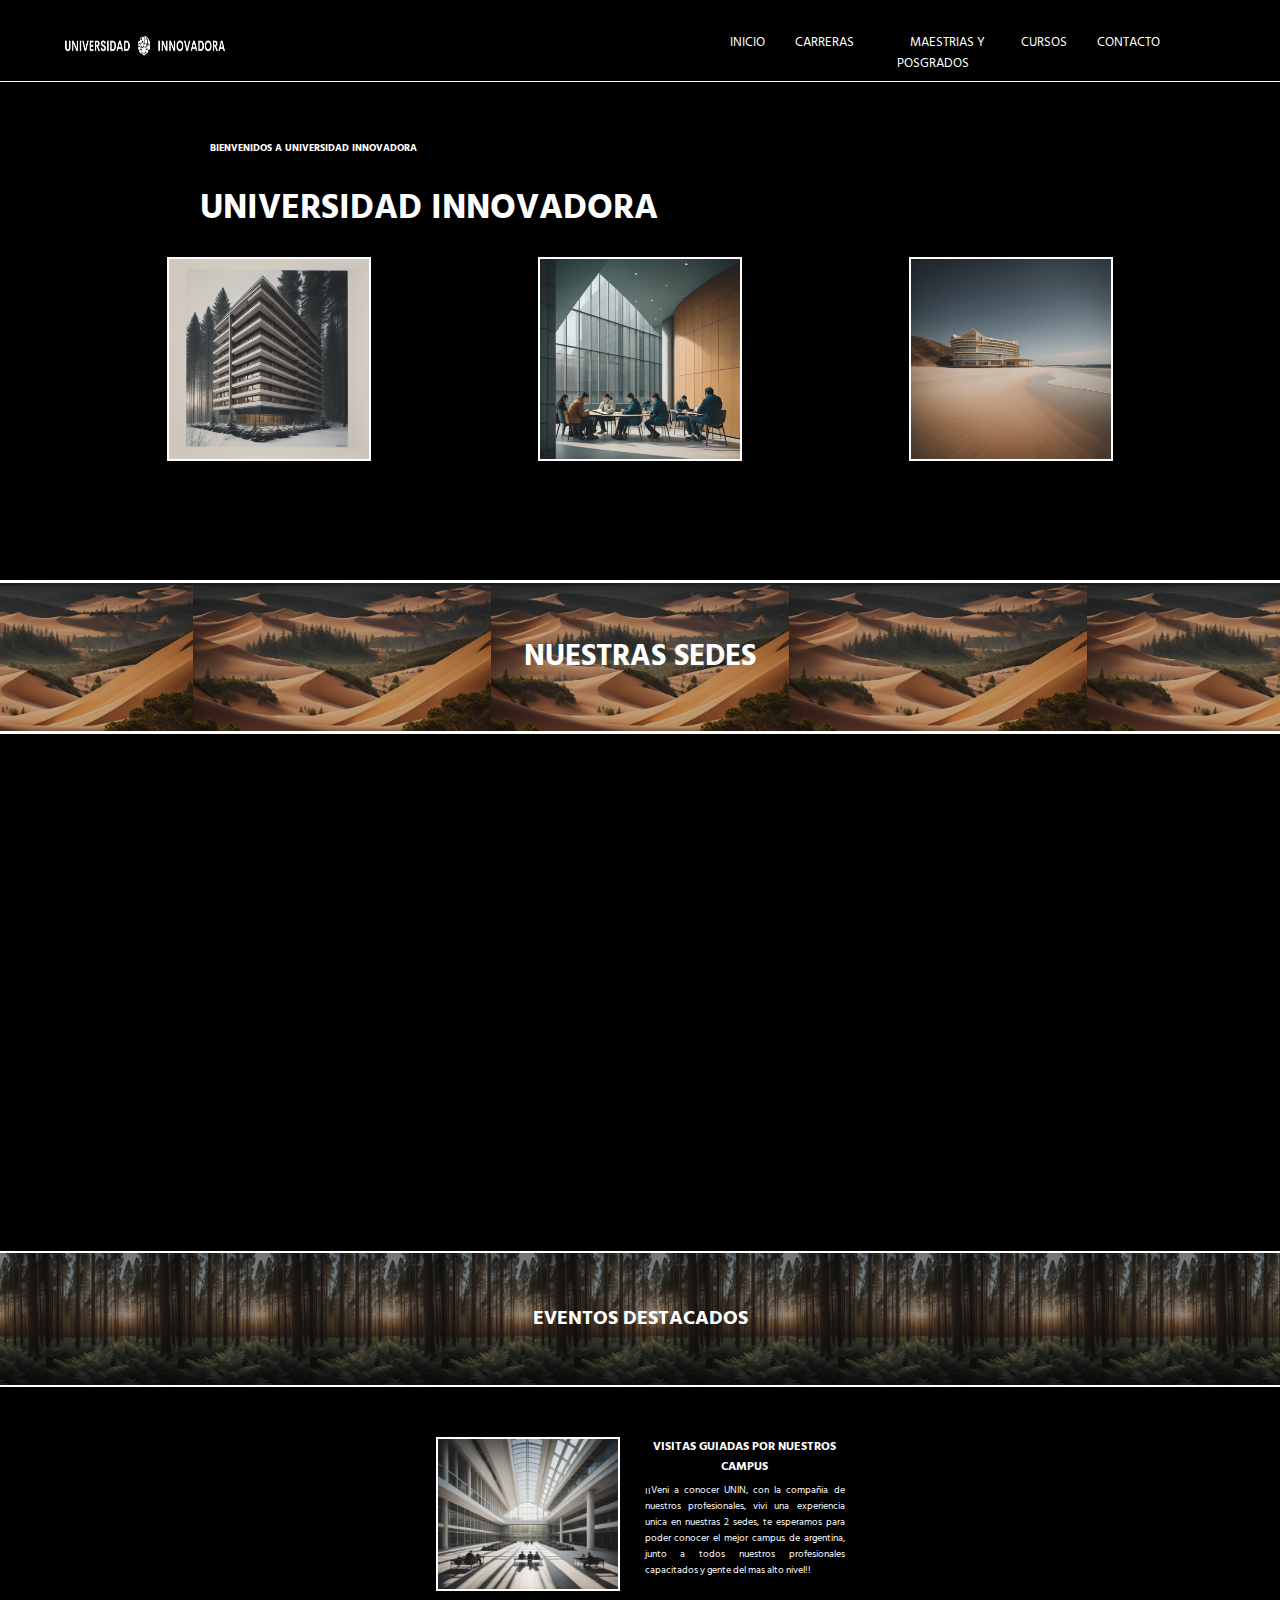
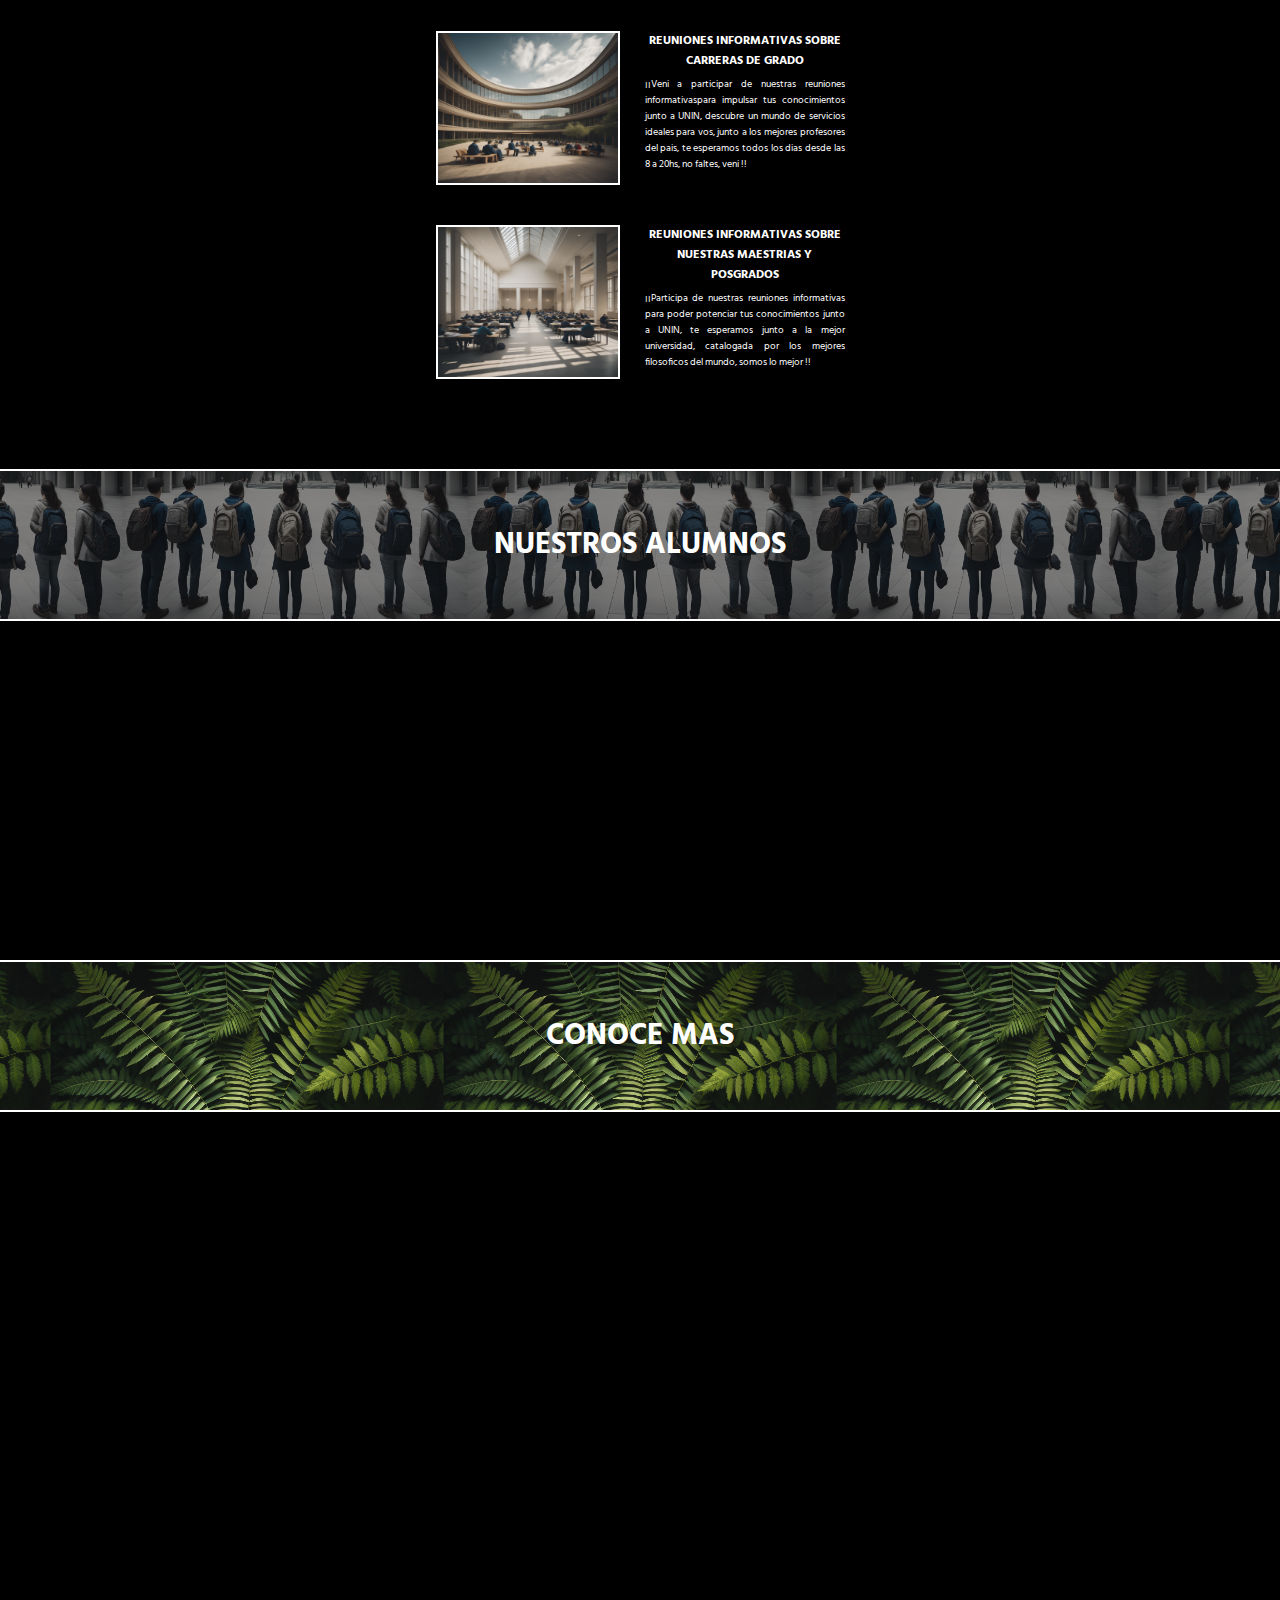
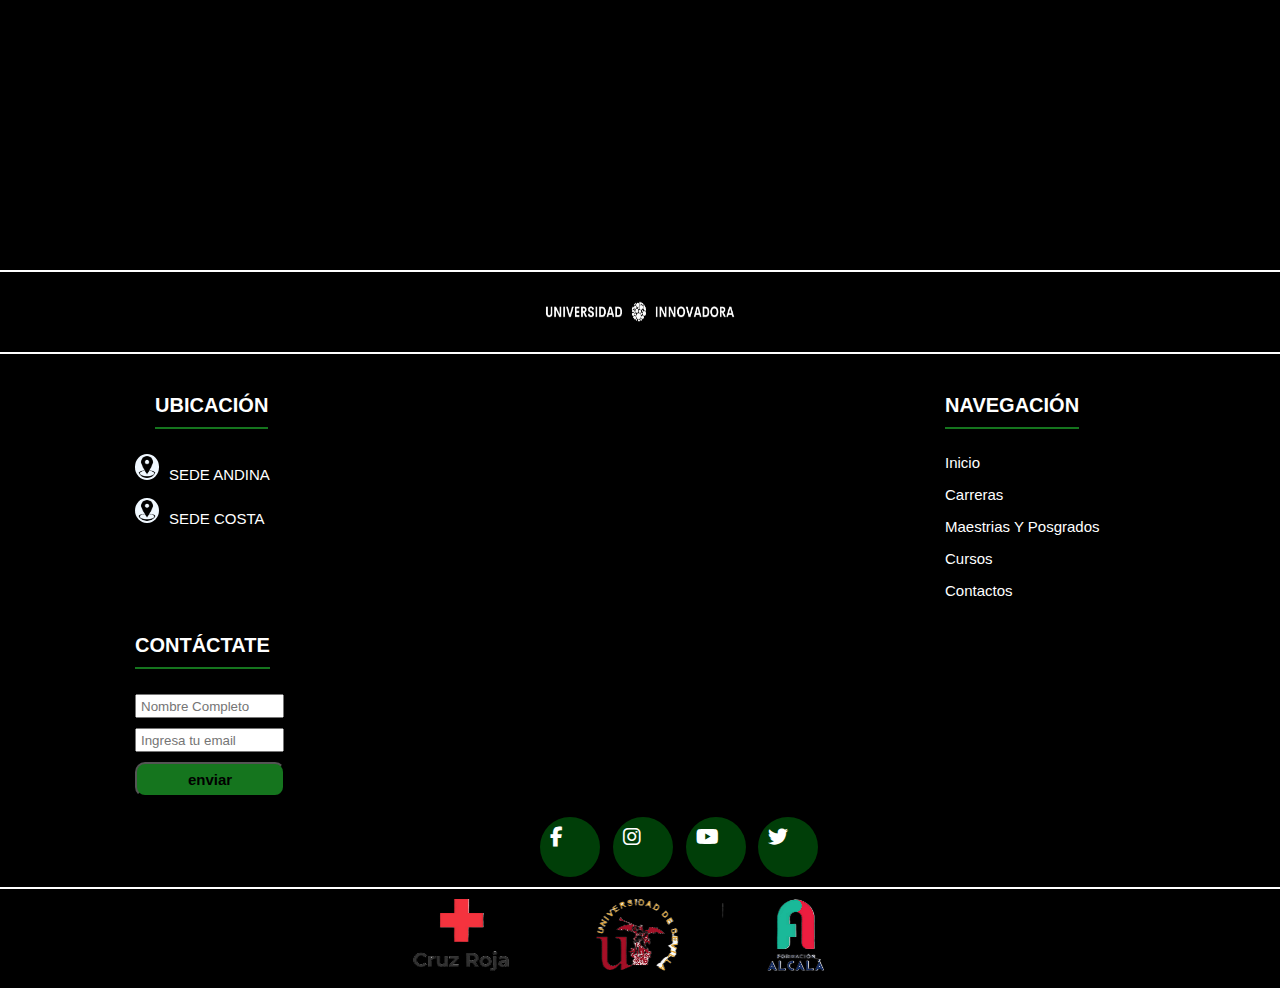
<file: index.html>
<!DOCTYPE html>
<html lang="en">
<head>
    <meta charset="UTF-8">
    <meta name="viewport" content="width=device-width, initial-scale=1.0">
    <meta name="description" content="Descubre una educación de clase mundial en Universidad innovadora. Nuestra universidad ofrece una amplia gama de programas académicos de alta calidad, impartidos por profesores altamente calificados y comprometidos con tu éxito. Explora oportunidades de aprendizaje en un entorno diverso y estimulante que fomenta la innovación, la investigación y el crecimiento personal. Únete a una comunidad global de estudiantes apasionados y prepárate para un futuro brillante en Universidad innovadora">
    <meta name="keywords" content="Programas académicos, Investigación académica,Profesores calificados,Comunidad estudiantil diversa,Innovación educativa,Campus universitario,Experiencia estudiantil,Oportunidades de carrera,Internacionalización,Valores institucionales,Ubicación geográfica">
    <title>Inicio-UNIN</title>
    <!-- google font para fuentes de letras podes comentar y despues solo copias y pegas -->
    <!-- LETRA HIND -->


    <link href="https://cdn.jsdelivr.net/npm/bootstrap@5.3.1/dist/css/bootstrap.min.css" rel="stylesheet" integrity="sha384-4bw+/aepP/YC94hEpVNVgiZdgIC5+VKNBQNGCHeKRQN+PtmoHDEXuppvnDJzQIu9" crossorigin="anonymous">
    <link rel="preconnect" href="https://fonts.googleapis.com">
    <link rel="preconnect" href="https://fonts.gstatic.com" crossorigin>
    <link href="https://fonts.googleapis.com/css2?family=Asap:ital,wght@1,300&family=Comfortaa:wght@700&family=Hind:wght@700&display=swap" rel="stylesheet">
    <link rel="stylesheet" href="https://cdnjs.cloudflare.com/ajax/libs/font-awesome/6.2.1/css/all.min.css">
    <link rel="shortcut icon" href="./img/logo_size.jpg" type="image/x-icon" alt="logo de universidad">
    
    <link href="https://unpkg.com/aos@2.3.1/dist/aos.css" rel="stylesheet">

    <link rel="stylesheet" href="css/index.css">
<!-- LETRA  -->
</head>
<body>
    <header >
        <nav class="header-nav">
            <a href="#volverainicio"><img class="header-logo" src="./img/logo2.jpg" alt="logo de universidad innovadora"></a>
            <ul class="header-lista">
                <li class="l"><a class="header-enlace"href="#volverainicio">INICIO</a></li>
                <li class="l"><a class="header-enlace"href="./pages/carreras.html">CARRERAS</a></li>
                <li class="l"><a class="header-enlace" href="./pages/maestriasyposgrados.html">MAESTRIAS Y POSGRADOS</a></li>
                <li class="l"><a class="header-enlace" href="./pages/cursos.html">CURSOS</a></li>
                <li class="l"><a class="header-enlace" href="./pages/contacto.html">CONTACTO</a></li>
            </ul>
        </nav>
    </header>
    <main id="volverainicio" class="main-todo">
        <!-- SEDES -->
        <section class="main-principio">
            <div class="main-titulos">
                <p class="main-h5"><strong>BIENVENIDOS A UNIVERSIDAD INNOVADORA</strong></p>
            </div>
            <section class="sec">
                <h1 class="h1-index"><strong>UNIVERSIDAD INNOVADORA</strong></h1>
            </section>
            <div  class="main-imagenes">
                <!-- agregar imagenes de la uni -->
                <img class="main-img" src="img/edificiodenoche.png" alt="un edificio en un bosque, con nieve alrededor y de 10 pisos">
                <img class="main-img" src="img/estudiando.png" alt="personas sentadas en diferentes mesas, estudiando, a su costado una gran ventana">
                <img class="main-img" src="img/unienlaplaya.png" alt="edificio en el medio de la arena, en una playa, detras de el un medano ">
            </div>
        </section>
        <section class="secse" >
            <div class="main-sede">
                <h2 class="h2-main"><strong>NUESTRAS SEDES</strong></h2>
            </div>
            <article class="letrablanca">
                <div class="sedes">
                    <div data-aos="fade-down"  class="sedesfondo">
                        <h3 data-aos="fade-down" class="titulosede">SEDE COSTA</h3>
                        <img data-aos="flip-down" class="sede1" src="img/sedecosta.png" alt="nuestra sede costa, la vista es desde dentro, proporciona la vista de un edificio de 12 pisos, color arena, con personas en el patio, estdiando">
                        <p data-aos="fade-down" class="sedetexto">Conoce nuestro campus ubicado en la costa argentina</p>
                    </div>
                    <div  class="sedesfondo">
                        <h3 data-aos="fade-down" class="titulosede">SEDE ANDINA</h3>
                        <img data-aos="flip-down" class="sede1" src="img/sedeandina.png" alt="nustra sede andina, con una vista desde afuera, hay un gran bosque verde atras del edificio el cual cuenta con 6 pisos, todos con vidrios muy grandes y color gris">
                        <p data-aos="fade-down" class="sedetexto">Conoce nuestro campus ubicado en la comarca andina</p>
                    </div>
                </div>
            </article>
        </section>
        <!-- EVENTOS -->
        <section class="secciondesc">
            <div class="eventotitulo">
                <h2 class="h2-evento"><strong>EVENTOS DESTACADOS</strong></h2>
            </div>
            <article class="cuerpoevento letrablanca">
                <div class="imgevento">
                    <!-- data-aos="fade-down-right" -->
                    <img   class="imgeventos" src="img/estudiando4.png" alt="trata de una gran vista desde dentro de nuestra sede, un gran espacio donde se realizan las reuiniones, varias personas en mesas, esta pintado de blanco y vidrio en el techo">
                    <!-- data-aos="fade-down-left" -->
                    <div  class="h3-p">
                        <h3 class="h3-evento">VISITAS GUIADAS POR NUESTROS CAMPUS</h3>
                        <!-- agregar texto real -->
                        <p class="pdeevento">¡¡Veni a conocer UNIN, con la compañia de nuestros profesionales, vivi una experiencia unica en nuestras 2 sedes, te esperamos para poder conocer el mejor campus de argentina, junto a todos nuestros profesionales capacitados y gente del mas alto nivel!!</p>
                    </div>
                </div>
                <div  class="imgevento">
                    <img  class="imgeventos" src="img/estudiando2.png" alt="trata de una gran vista desde dentro de nuestra sede, un gran espacio donde se realizan descanso en el aire libre, varias personas en mesas, de azul">
                    <div  class="h3-p">
                        <h3 class="h3-evento">REUNIONES INFORMATIVAS SOBRE CARRERAS DE GRADO</h3>
                        <p class="pdeevento" >¡¡Veni a participar de nuestras reuniones informativaspara impulsar tus conocimientos junto a UNIN, descubre un mundo de servicios ideales para vos, junto a los mejores profesores del pais, te esperamos todos los dias desde las 8 a 20hs, no faltes, veni   !!</p>
                    </div>
                </div>
                <div class="imgevento">
                    <img  class="imgeventos" src="img/estudiando3.png" alt="trata de una gran vista desde dentro de nuestra sede, un gran espacio donde se realizan las reuiniones, varias personas en mesas, esta pintado de blanco y vidrio en el techo">
                    <div  class="h3-p">
                        <h3 class="h3-evento">REUNIONES INFORMATIVAS SOBRE NUESTRAS MAESTRIAS Y POSGRADOS</h3>
                        <p class="pdeevento">¡¡Participa de nuestras reuniones informativas para poder potenciar tus conocimientos junto a UNIN, te esperamos junto a la mejor universidad, catalogada por los mejores filosoficos del mundo, somos lo mejor !!</p>
                    </div>
                </div>
            </article>
        </section>
        <!-- NUESTROS ALUMNOS -->
        <section class="section-alumnos">
            <article class="art-alumnos">
                <h2 class="h2-alumnos"><strong>NUESTROS ALUMNOS</strong></h2>
            </article>
            <article class="sedesalumnos ">
                
                <div data-aos="fade-down" class="alumno">
                    <h2 class="sede-al">ALUMNOS SEDE ANDINA</h2>
                </div>
                <div data-aos="fade-down" class="alumno2">
                    <h2 class="sede-al" >ALUMNOS SEDE COSTA</h2>
                </div>
            </article>
            <article class="art-alumnos2">
                <div data-aos="fade-down" class="img-2">
                    <div class="div-alumnos">
                        <img class="img-alumnos alumnosimagen1" src="img/estudiantes/estudiantesbosque2.png" alt="muestra un grupo de personas mirando la camara, estan en un gran bosque donde todo es verde, son mujeres y hombres, se encuentran en un camino ">
                    </div>
                    <div>
                        <img class="img-alumnos " src="img/estudiantes/estudiantesenbosque.png" alt="muestra un grupo de personas mirando la camara, estan en un gran bosque donde todo es verde, son mujeres y hombres, se encuentran en un camino">
                    </div>
                </div>
                <div data-aos="fade-down" class="img-3">
                    <div class="div-alumnos">
                        <img class="img-alumnos" src="img/estudiantes/estudiantescosta.png" alt=" muestra un grupo de personas en la playa, justo en el medio de la arena, son chicos y chicas los cuales esta nmirando la camara">
                    </div>
                    <div>
                        <img class="img-alumnos" src="img/estudiantes/estudiantescosta2.png" alt="muestra un grupo de personas en la playa, justo en el medio de la arena, son chicos y chicas los cuales esta nmirando la camara">
                    </div>
                </div>
            </article>
        </section>
        <!-- CONOCE MAS -->
        <section class="section" >
            <article class="h2-cococemas">
                <h2><strong>CONOCE MAS</strong></h2>
            </article>
            <article class="artdesc">
                <div data-aos="fade-down" class="cococe-tityimg c1">
                    <h3 class="h3-conoce c1">ESCUELA DE IDIOMAS</h3>
                    <h3 class="h3-conoce c2">ARTE CONTEMPORANEO</h3>
                </div>
                <div data-aos="fade-down" class="cococe-tityimg">
                    <img class="img-cococe" src="img/conocemas/Lenguaje.png" alt="imagen de una casa hecha de hojas de un libro, con una puerta y se encuentra pintado de rojo">
                    <img class="img-cococe" src="img/conocemas/artecontemporaneo.png" alt="imagen de arte abstracto con formas triangulares en su mayoria, con colores como rojo, amarillo y celeste">
                </div>
                <div data-aos="fade-down" class="cococe-tityimg">
                    <p class="p-cococe ">estudiantes que quieran aprender el idiomas o perfeccionar su nivel de habla. Son dictados por docentes de la Universidad.</p>
                    <p class="p-cococe">Contemporáneo que contribuye con una formación académica integral dentro del corazón de la Universidad.</p>
                </div>
                <div data-aos="fade-down" class="cococe-tityimgdos">
                    <h3 class="h3-conoce c3">UNIN INVESTIGACIONES</h3>
                    <h3 class="h3-conoce c4">INTERCAMBIOS</h3>
                </div>
                <div data-aos="fade-down" class="cococe-tityimg">
                    <img class="img-cococe" src="img/conocemas/lupa.png" alt="hay un fondo donde la mitad es color solido azul, la otra es solido violeta y en el medio de la union de estos hay una lupa con el mango de madera">
                    <img class="img-cococe" src="img/conocemas/intercambios.png" alt="grupo de 4 personas camianando de espaldas, 2 niños y 2 niñas, se encuentran en el aire libre y debajo de unos arboles naranjas, po que es otoño">
                </div>
                <div data-aos="fade-down" class="cococe-tityimg">
                    <p class="p-cococe"> Se realizan con la de de preparar individuos con habilidades y conocimientos nuevos que tengan una formación académica adecuada en un mundo en acelerado desarrollo.</p>
                    <p class="p-cococe">Les otorga a los estudiantes la posibilidad de interactuar con otras metodologías de enseñanza y aprender de las mismas. Apertura a nuevos horizontes culturales, lingüísticos, académicos y sociales. </p>
                </div>
            </article>
        </section>
    </main>
    <!-- FOOTER -->
    <footer class="footer">
        <div class="container">
            <div class="img_creditos2">
                <img class="logito-foot" src="./img/logo2.jpg" alt="logo de la universidad innovadora">
            </div>
            
            <div class="footer_row">
                <div class="footer_links">
                    <h4 class="ubii">UBICACIÓN</h4>
                    <div class="footer_ubi">
                        <ul class="ul">
                            <li class="lideubi"><a class="aubi" href="https://goo.gl/maps/QyLWmtFMe3qadDUr6"> <img src="./img/ubi.png" alt="logo de unicacion el cual es negro la pua y blanco el fondo">SEDE ANDINA</a></li>
                            <li class="lideubi" ><a class="aubi" href="https://goo.gl/maps/tam86D49u7ZPcnpTA"> <img src="./img/ubi.png" alt="logo de unicacion el cual es negro la pua y blanco el fondo">SEDE COSTA</a></li>
                        </ul>
                    </div>
                    
                </div>
                <div class="footer_links">
                    <h4 class="nav">NAVEGACIÓN</h4>
                    <ul class="ullo">
                        <li class="ulnav"><a href="#volverainicio">Inicio</a></li>
                        <li class="ulnav"><a href="./pages/carreras.html">Carreras</a></li>
                        <li class="ulnav"><a href="./pages/maestriasyposgrados.html">Maestrias y posgrados</a></li>
                        <li class="ulnav"><a href="./pages/cursos.html">Cursos</a></li>
                        <li class="ulnav"><a href="./pages/contacto.html">Contactos</a></li>
                    </ul>
                </div>
                <div class="footer_links">
                    <h4 class="con">CONTÁCTATE</h4>
                    <form class="fmr" action="enviar.php" method="post">
                        <input class="inputfoo" type="text" id="nombre" placeholder="Nombre Completo">
                        <input class="inputfoo" type="email" name="" id="" placeholder="Ingresa tu email">
                        <button  type="submit" class="btn">enviar</button>
                    </form>
                </div>
                
            </div>
            <div class="redes">
                <div class="footer_links">
                    <div class="social_links">
                        <a href="#"><i class="fab fa-facebook-f fa-2x"></i></a>
                        <a href="#"><i class="fab fa-instagram fa-2x"></i></a>
                        <a href="#"><i class="fab fa-youtube fa-2x"></i></a>
                        <a href="#"><i class="fab fa-twitter fa-2x"></i></a>
                    </div>
                </div>
            </div>
            <div class="img_creditos">
                <img src="./img/creditos.png" alt="sponsores de la universidad innovadora, se encentran los logos de la cruz roja, fundacion alcala y de una universidad">
            </div>
        </div>
    </footer>
    <script src="https://cdn.jsdelivr.net/npm/bootstrap@5.3.1/dist/js/bootstrap.bundle.min.js" integrity="sha384-HwwvtgBNo3bZJJLYd8oVXjrBZt8cqVSpeBNS5n7C8IVInixGAoxmnlMuBnhbgrkm" crossorigin="anonymous"></script>
    <!-- AOS -->
    <script src="https://unpkg.com/aos@2.3.1/dist/aos.js"></script>
    <script>
        AOS.init();
    </script>
</body>
</html>
</file>
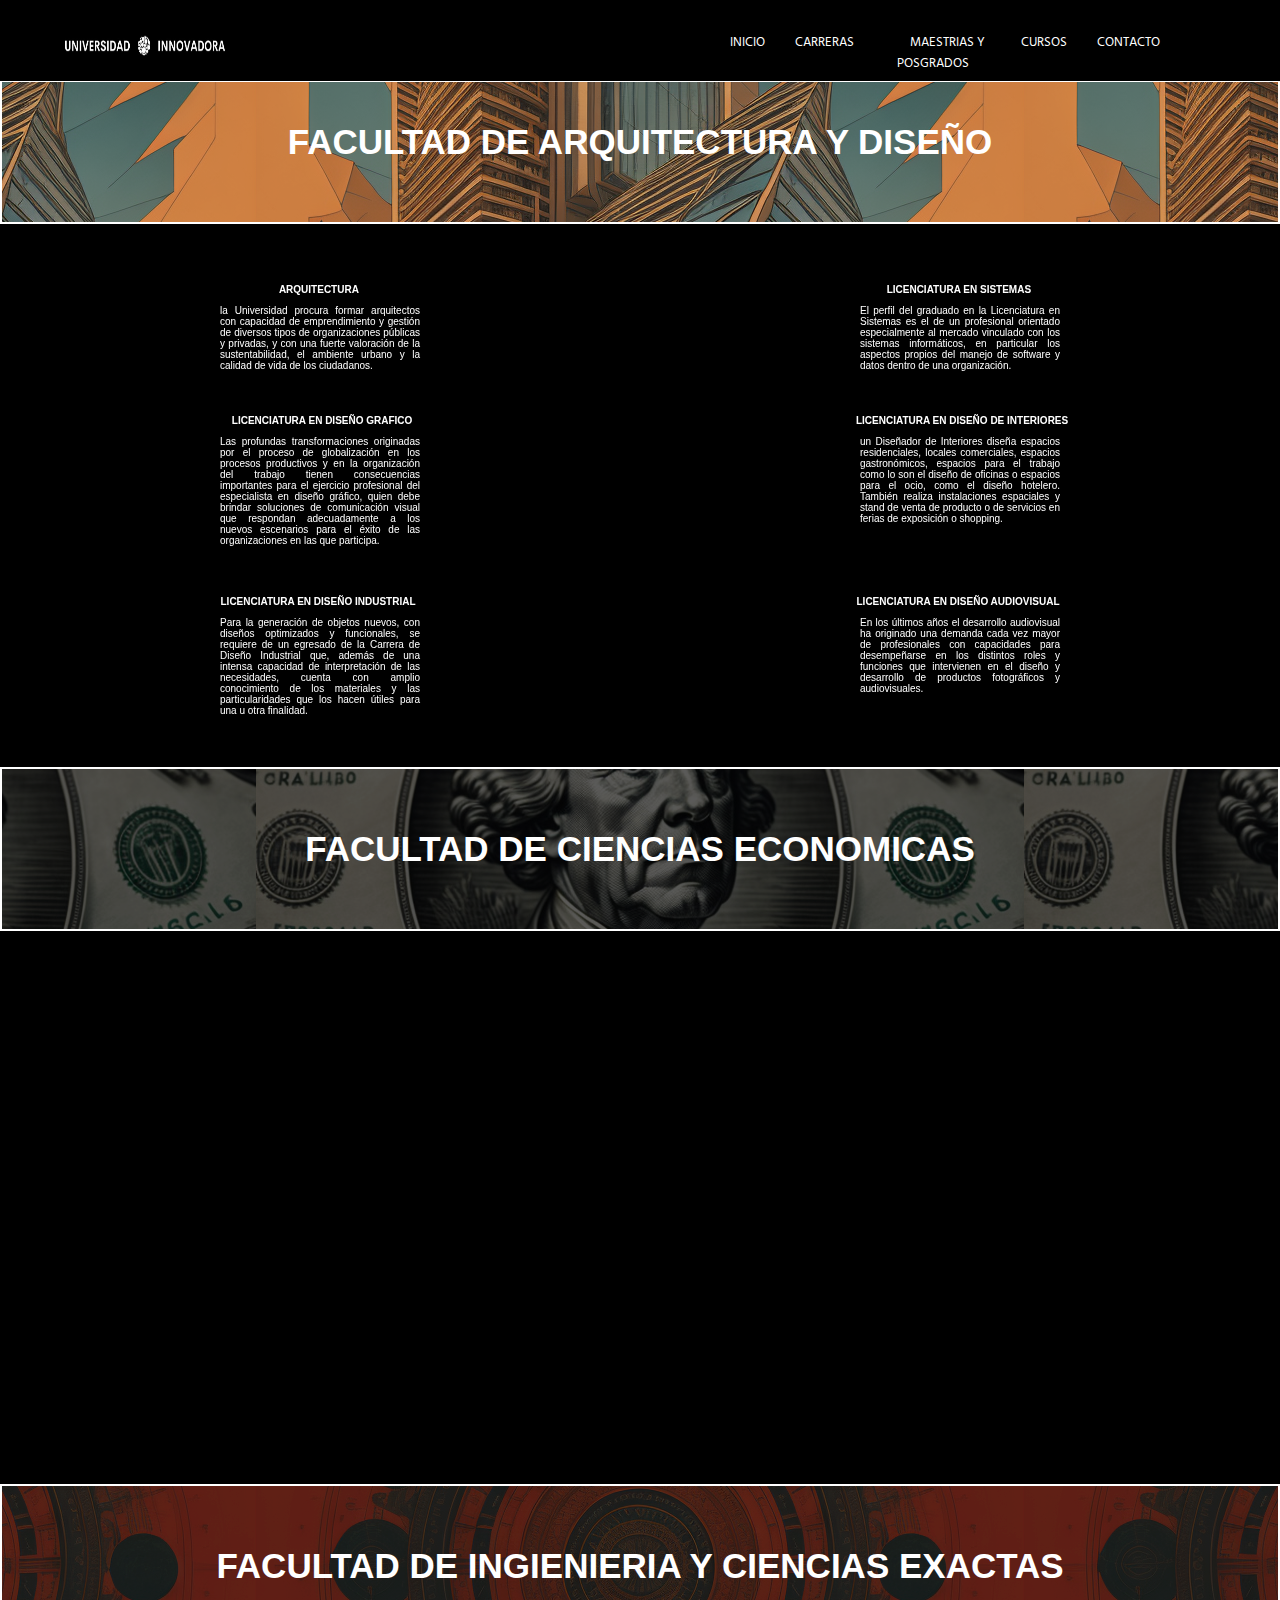
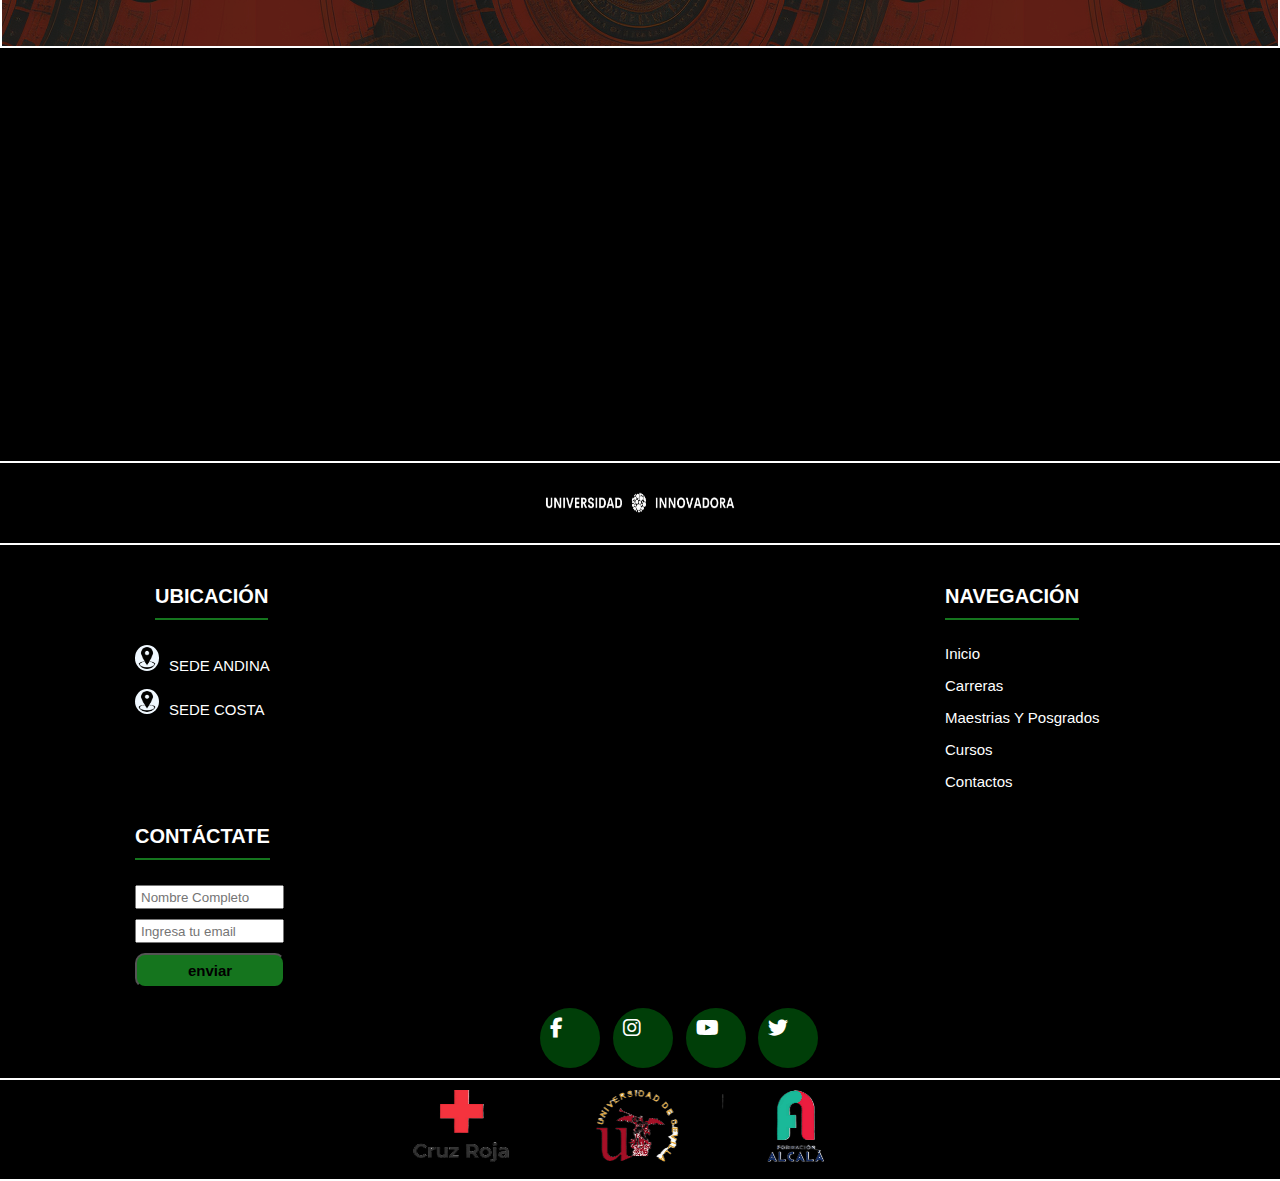
<file: pages/carreras.html>
<!DOCTYPE html>
<html lang="en">
<head>
    <meta charset="UTF-8">
    <meta name="viewport" content="width=device-width, initial-scale=1.0">
    <meta name="description" content="Explora nuestras diversas facultades y emocionantes programas académicos en Universidad Innovadora. Descubre tu camino hacia el éxito con una amplia gama de carreras y oportunidades educativas de calidad. Encuentra tu pasión y forma tu futuro en Universidad Innovadora">
    <meta name="keywords" content="Facultades, carreras universitarias, universidad innovadora, oferta acdemica, Programas académicos, futuro profesional y educacion superior">
    <title>Carreras-UNIN</title>
    <link rel="shortcut icon" href="../img/logo_size.jpg" type="image/x-icon" alt="logo de universidad">
    <link rel="preconnect" href="https://fonts.googleapis.com">
    <link rel="preconnect" href="https://fonts.gstatic.com" crossorigin>
    <link href="https://cdn.jsdelivr.net/npm/bootstrap@5.3.1/dist/css/bootstrap.min.css" rel="stylesheet" integrity="sha384-4bw+/aepP/YC94hEpVNVgiZdgIC5+VKNBQNGCHeKRQN+PtmoHDEXuppvnDJzQIu9" crossorigin="anonymous">
    <link href="https://fonts.googleapis.com/css2?family=Asap:ital,wght@1,300&family=Comfortaa:wght@700&family=Hind:wght@700&display=swap" rel="stylesheet">
    <link rel="stylesheet" href="https://cdnjs.cloudflare.com/ajax/libs/font-awesome/6.2.1/css/all.min.css">
    <link href="https://unpkg.com/aos@2.3.1/dist/aos.css" rel="stylesheet">

    <link rel="stylesheet" href="../css/index.css">
</head>
<body>
    <header>
        <nav class="header-nav">
            <a href="../index.html"><img class="header-logo" src="../img/logo2.jpg" alt="logo de universidad innovadora"></a>
            <ul class="header-lista">
                <li class="l"><a class="header-enlace" href="../index.html">INICIO</a></li>
                <li class="l"><a class="header-enlace"href="#volverainicio">CARRERAS</a></li>
                <li class="l"><a class="header-enlace" href="../pages/maestriasyposgrados.html">MAESTRIAS Y POSGRADOS</a></li>
                <li class="l"><a class="header-enlace" href="../pages/cursos.html">CURSOS</a></li>
                <li class="l"><a class="header-enlace" href="../pages/contacto.html">CONTACTO</a></li>
            </ul>
        </nav>
    </header>
    <main id="volverainicio" class="main-todo3">
        <!-- PRIMER FACULTAD -->
        <!-- AGREGAR LOS H1 -->
        <section >
            <article class="ds titulo-1">
                <h1 class=" h2-facul" >FACULTAD DE ARQUITECTURA Y DISEÑO</h1>
            </article>
        </section>
        <section class="s-main">
            <article data-aos="fade-up" data-aos-duration="3000" class="ds2">
                <h2 class=" arquitectura c-1 fw-bold">arquitectura</h2>
                <h2 class="c-1 fw-bold">licenciatura en sistemas</h2>
            </article>
            <article data-aos="fade-up" data-aos-duration="3000" class="ds2">
                <p class=" arquitectura p-1">la Universidad procura formar arquitectos con capacidad de emprendimiento y gestión de diversos tipos de organizaciones públicas y privadas, y con una fuerte valoración de la sustentabilidad, el ambiente urbano y la calidad de vida de los ciudadanos.</p>
                <p class="p-1">El perfil del graduado en la Licenciatura en Sistemas es el de un profesional orientado especialmente al mercado vinculado con los sistemas informáticos, en particular los aspectos propios del manejo de software y datos dentro de una organización.</p>
            </article>
            <article data-aos="fade-up" data-aos-duration="3000" class="ds2 s2">
                <h2 class=" arquitectura c-2 fw-bold">licenciatura en diseño grafico</h2>
                <h2 class="c-2 fw-bold">licenciatura en diseño de interiores</h2>
            </article>
            <article data-aos="fade-up" data-aos-duration="3000" class="ds2">
                <p class=" arquitectura p-1">Las profundas transformaciones originadas por el proceso de globalización en los procesos productivos y en la organización del trabajo tienen consecuencias importantes para el ejercicio profesional del especialista en diseño gráfico, quien debe brindar soluciones de comunicación visual que respondan adecuadamente a los nuevos escenarios para el éxito de las organizaciones en las que participa.</p>
                <p class="p-1">un Diseñador de Interiores diseña espacios residenciales, locales comerciales, espacios gastronómicos, espacios para el trabajo como lo son el diseño de oficinas o espacios para el ocio, como el diseño hotelero. También realiza instalaciones espaciales y stand de venta de producto o de servicios en ferias de exposición o shopping.</p>
            </article>
            <article data-aos="fade-up" data-aos-duration="3000" class="ds2">
                <h2 class=" arquitectura c-3 fw-bold">licenciatura en diseño industrial</h2>
                <h2 class="c-3 fw-bold">licenciatura en diseño audiovisual</h2>
            </article>
            <article data-aos="fade-up" data-aos-duration="3000" class="ds2">
                <p class=" arquitectura p-1">Para la generación de objetos nuevos, con diseños optimizados y funcionales, se requiere de un egresado de la Carrera de Diseño Industrial que, además de una intensa capacidad de interpretación de las necesidades, cuenta con amplio conocimiento de los materiales y las particularidades que los hacen útiles para una u otra finalidad.</p>
                <p class="p-1">En los últimos años el desarrollo audiovisual ha originado una demanda cada vez mayor de profesionales con capacidades para desempeñarse en los distintos roles y funciones que intervienen en el diseño y desarrollo de productos fotográficos y audiovisuales.</p>
            </article>
        </section>
            
        
        <!-- SEGUNDA FACULTAD -->
        <section>
            <article class="ds titulo-2" >
                <h2  class="h2-facul">FACULTAD DE CIENCIAS ECONOMICAS</h2>
            </article>
            <article data-aos="fade-up" data-aos-duration="3000" class="ds2">
                <h2 class="c-4 letrachica arquitectura fw-bold">CONTADOR PUBLICO</h2>
                <h2 class="c-4 fw-bold">licenciatura en finanzas</h2>
            </article>
            <article data-aos="fade-up" data-aos-duration="3000" class="ds2">
                <p class=" arquitectura p-2">Un contador público o contable es un profesional que ejerce la disciplina de la contabilidad o contaduría dentro de un ámbito económico. Habitualmente, se desarrolla dentro de empresas, organizaciones e incluso para ayudar personas en sus finanzas personales o sus empresas</p>
                <p class="p-2">toma decisiones de financiamiento, inversión y administración de riesgos en áreas tales como mercados financieros, seguros, fondos de inversión, bolsa de valores entre otras en instituciones públicas o privadas</p>
            </article>
            <article data-aos="fade-up" data-aos-duration="3000" class="ds2">
                <h2 class=" arquitectura c-5 fw-bold">licenciatura en adm. de empresas</h2>
                <h2 class="c-5 fw-bold">licenciatura en comercializacion</h2>
            </article>
            <article data-aos="fade-up" data-aos-duration="3000" class="ds2">
                <p class=" arquitectura p-3">La Licenciatura en Administración de Empresas se propone formar profesionales capaces de llevar a una empresa, de institución pública o privada, a lograr sus metas con calidad profesional y competencias para enfrentar los desafíos diarios de las organizaciones.</p>
                <p class="p-3">investiga y desarrolla estrategias de mercado para complacer las necesidades del cliente objetivo. La carrera de Comercialización, mercadotecnia o marketing se enfoca en mejorar las ventas de una empresa o compañía a través de diferentes técnicas y métodos.</p>
            </article>
            <article data-aos="fade-up" data-aos-duration="3000" class="ds2">
                <h2 class=" arquitectura c-6 fw-bold">licenciatura en economia</h2>
                <h2 class="c-6 fw-bold">licenciatura en relaciones internacionales</h2>
            </article>
            <article data-aos="fade-up" data-aos-duration="3000" class="ds2">
                <p class="arquitectura p-1">El Grado en Economía, también conocida como Licenciatura en Economía, es un título universitario que se obtiene al completar un programa de estudios en el campo de la economía. A menudo se combina con negocios, finanzas o matemáticas</p>
                <P class="p-1">Las relaciones internacionales estudian los procesos políticos, sociales, económicos y culturales donde está presente lo "internacional", desde un ámbito global como el rol de las Naciones Unidas, la seguridad internacional, la cooperación entre naciones y el rol de los Estados</P>
            </article>
        </section>
        <!-- TERCERRA FACULTAD -->
        <!-- POR ACAAAAA SIGO -->
        <section class="sectiondefacu3">
            <article class="ds titulo-3">
                <h2  class="h2-facul">FACULTAD DE INGIENIERIA Y CIENCIAS EXACTAS</h2>
            </article>
            <article data-aos="fade-up" data-aos-duration="3000" class="ds2">
                <h2 class="arquitectura c-7 fw-bold">ingenieria en alimentos</h2>
                <h2 class="c-7 fw-bold">licenciatura en bioinformatica</h2>
            </article>
            <article data-aos="fade-up" data-aos-duration="3000" class="ds2">
                <p class="arquitectura p-2">Un contador público o contable es un profesional que ejerce la disciplina de la contabilidad o contaduría dentro de un ámbito económico. Habitualmente, se desarrolla dentro de empresas, organizaciones e incluso para ayudar personas en sus finanzas personales o sus empresas</p>
                <p class="p-2">toma decisiones de financiamiento, inversión y administración de riesgos en áreas tales como mercados financieros, seguros, fondos de inversión, bolsa de valores entre otras en instituciones públicas o privadas</p>
            </article>
            <article data-aos="fade-up" data-aos-duration="3000" class="ds2">
                <h2 class="arquitectura c-8 fw-bold">inginieria industrial</h2>
                <h2 class="c-8 fw-bold">licenciatura en biotecnologia</h2>
            </article>
            <article data-aos="fade-up" data-aos-duration="3000" class="ds2">
                <p class="arquitectura p-3">La Licenciatura en Administración de Empresas se propone formar profesionales capaces de llevar a una empresa, de institución pública o privada, a lograr sus metas con calidad profesional y competencias para enfrentar los desafíos diarios de las organizaciones.</p>
                <p class="p-3">investiga y desarrolla estrategias de mercado para complacer las necesidades del cliente objetivo. La carrera de Comercialización, mercadotecnia o marketing se enfoca en mejorar las ventas de una empresa o compañía a través de diferentes técnicas y métodos.</p>
            </article>
            <article data-aos="fade-up" data-aos-duration="3000" class="ds2">
                <h2 class="arquitectura c-9 fw-bold">inginieria electronica</h2>
                <h2 class="c-9 fw-bold">inginieria en informatica</h2>
            </article>
            <article data-aos="fade-up" data-aos-duration="3000" class="ds2">
                <p class="arquitectura p-1">El Grado en Economía, también conocida como Licenciatura en Economía, es un título universitario que se obtiene al completar un programa de estudios en el campo de la economía. A menudo se combina con negocios, finanzas o matemáticas</p>
                <p class="p-1  abajofoot">Las relaciones internacionales estudian los procesos políticos, sociales, económicos y culturales donde está presente lo "internacional", desde un ámbito global como el rol de las Naciones Unidas, la seguridad internacional, la cooperación entre naciones y el rol de los Estados</p>
            </article>
        </section>

    </main>
    <footer class="footer">
        <div class="container">
            <div class="img_creditos2">
                <img class="logito-foot" src="../img/logo2.jpg" alt="logo de universidad innovadora">
            </div>
            
            <div class="footer_row">
                <div class="footer_links">
                    <h4 class="ubii">UBICACIÓN</h4>
                    <div class="footer_ubi">
                        <ul>
                            <li><a class="aubi" href="https://goo.gl/maps/QyLWmtFMe3qadDUr6"> <img src="../img/ubi.png" alt="logo de unicacion el cual es negro la pua y blanco el fondo">SEDE ANDINA</a></li>
                            <li><a class="aubi" href="https://goo.gl/maps/tam86D49u7ZPcnpTA"> <img src="../img/ubi.png" alt="logo de unicacion el cual es negro la pua y blanco el fondo">SEDE COSTA</a></li>
                        </ul>
                    </div>
                    
                </div>
                <div class="footer_links">
                    <h4 class="nav">NAVEGACIÓN</h4>
                    <ul class="ullo">
                        <li class="ulnav"><a href="../index.html">Inicio</a></li>
                        <li class="ulnav"><a href="#volverainicio">Carreras</a></li>
                        <li class="ulnav"><a href="../pages/maestriasyposgrados.html">Maestrias y posgrados</a></li>
                        <li class="ulnav"><a href="../pages/cursos.html">Cursos</a></li>
                        <li class="ulnav"><a href="../pages/contacto.html">Contactos</a></li>
                    </ul>
                </div>
                <div class="footer_links">
                    <h4 class="con">CONTÁCTATE</h4>
                    <form class="fmr" action="enviar.php" method="post">
                        <input class="inputfoo" type="text" id="nombre" placeholder="Nombre Completo">
                        <input class="inputfoo" type="email" name="" id="" placeholder="Ingresa tu email">
                        <button  type="submit" class="btn">enviar</button>
                    </form>
                </div>
                
            </div>
            <div class="redes">
                <div class="footer_links">
                    <div class="social_links">
                        <a href="#"><i class="fab fa-facebook-f fa-2x"></i></a>
                        <a href="#"><i class="fab fa-instagram fa-2x"></i></a>
                        <a href="#"><i class="fab fa-youtube fa-2x"></i></a>
                        <a href="#"><i class="fab fa-twitter fa-2x"></i></a>
                    </div>
                </div>
            </div>
            <div class="img_creditos">
                <img src="../img/creditos.png" alt="sponsores de la universidad innovadora, se encentran los logos de la cruz roja, fundacion alcala y de una universidad">
            </div>
        </div>
    </footer>
    <script src="https://cdn.jsdelivr.net/npm/bootstrap@5.3.1/dist/js/bootstrap.bundle.min.js" integrity="sha384-HwwvtgBNo3bZJJLYd8oVXjrBZt8cqVSpeBNS5n7C8IVInixGAoxmnlMuBnhbgrkm" crossorigin="anonymous"></script>
    <!-- AOS -->
    <script src="https://unpkg.com/aos@2.3.1/dist/aos.js"></script>
    <script>
        AOS.init();
    </script>
</body>
</html>
</file>
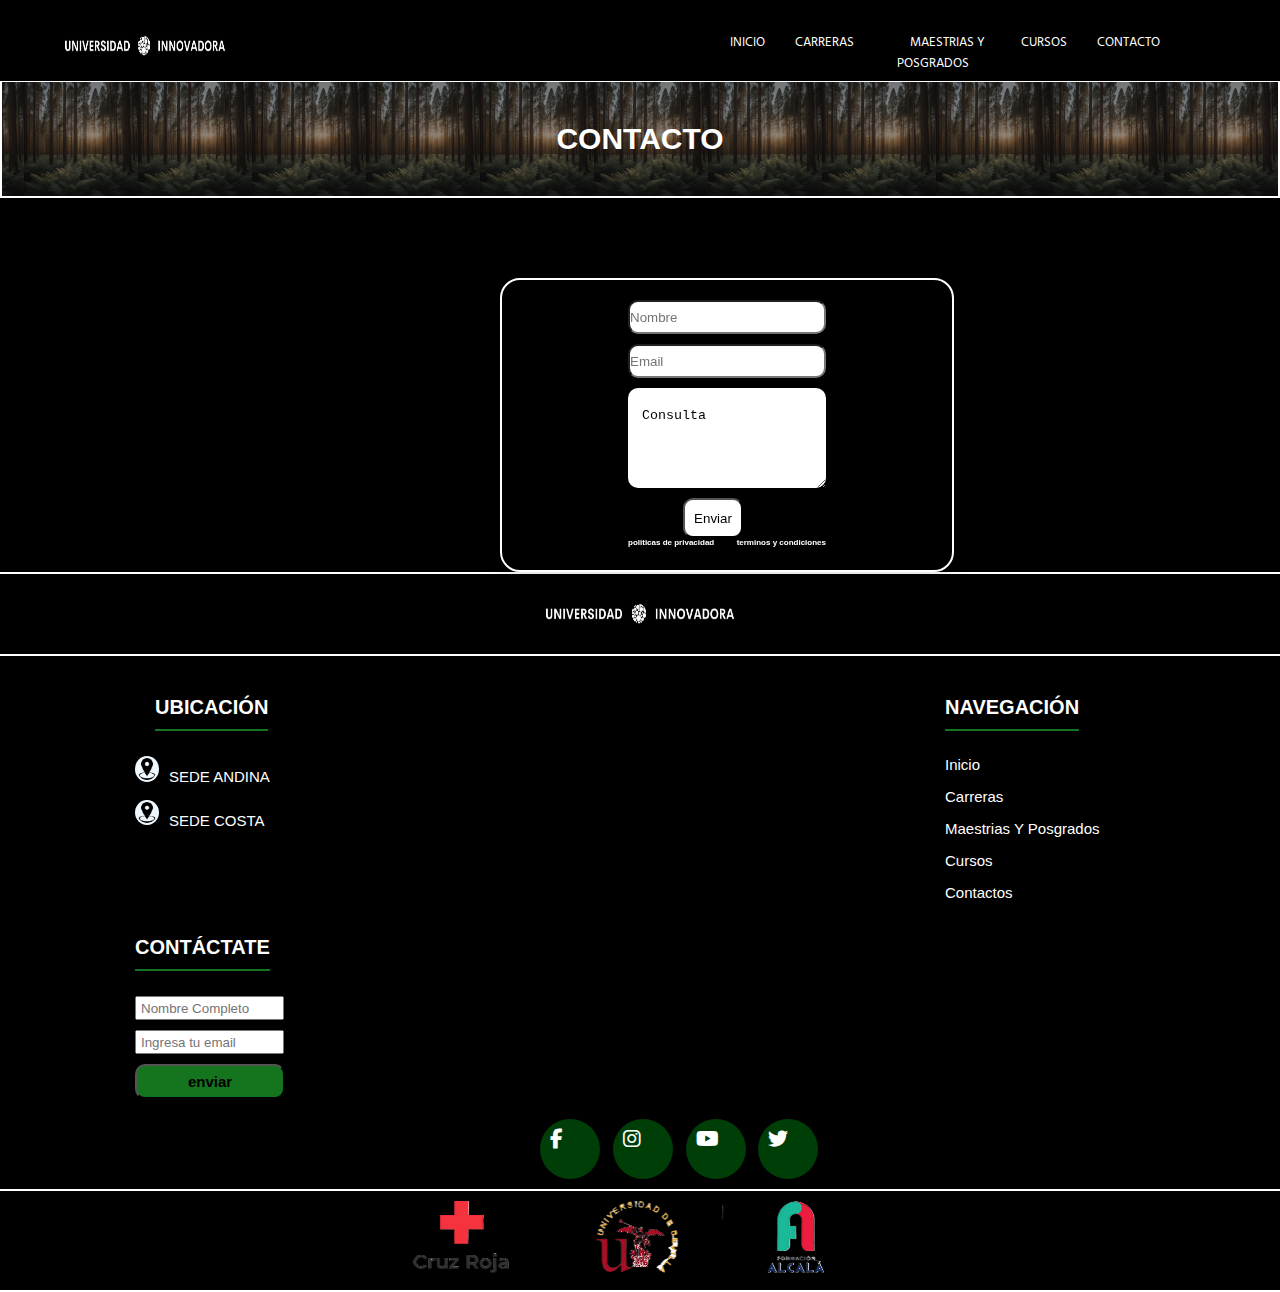
<file: pages/contacto.html>
<!DOCTYPE html>
<html lang="en">
<head>
    <meta charset="UTF-8">
    <meta name="viewport" content="width=device-width, initial-scale=1.0">
    <meta name="description" content="Contacta con nuestra universidad y descubre cómo podemos ayudarte a alcanzar tus metas académicas y profesionales. Estamos aquí para responder a tus preguntas y brindarte la información que necesitas. ¡Conéctate con nosotros hoy mismo">
    <meta name="keywords" content="Contacto universidad, Información de contacto, Formulario de contacto, Dirección de la universidad, Teléfono de la universidad, Correo electrónico de contacto, Oficina de admisiones, Consultas académicas, Visitas guiadas, Servicios de asesoramiento, Horario de atención, Cómo llegar a la universidad.">
    <title>Contactos-UNIN</title>
    <link rel="shortcut icon" href="../img/logo_size.jpg" type="image/x-icon" alt="logo de universidad">
    <link href="https://cdn.jsdelivr.net/npm/bootstrap@5.3.1/dist/css/bootstrap.min.css" rel="stylesheet" integrity="sha384-4bw+/aepP/YC94hEpVNVgiZdgIC5+VKNBQNGCHeKRQN+PtmoHDEXuppvnDJzQIu9" crossorigin="anonymous">
    <link rel="preconnect" href="https://fonts.googleapis.com">
    <link rel="preconnect" href="https://fonts.gstatic.com" crossorigin>
    <link href="https://fonts.googleapis.com/css2?family=Asap:ital,wght@1,300&family=Comfortaa:wght@700&family=Hind:wght@700&display=swap" rel="stylesheet">
    <link rel="stylesheet" href="https://cdnjs.cloudflare.com/ajax/libs/font-awesome/6.2.1/css/all.min.css">

    <link href="https://unpkg.com/aos@2.3.1/dist/aos.css" rel="stylesheet">

    <link rel="stylesheet" href="../css/index.css">
</head>
<body>
    <header>
        <nav class="header-nav">
            <a href="../index.html"><img class="header-logo" src="../img/logo2.jpg" alt="logo de Universidad Innovadora"></a>
            <ul class="header-lista">
                <li class="l"><a class="header-enlace" href="../index.html">INICIO</a></li>
                <li class="l"><a class="header-enlace" href="../pages/carreras.html">CARRERAS</a></li>
                <li class="l"><a class="header-enlace" href="../pages/maestriasyposgrados.html">MAESTRIAS Y POSGRADOS</a></li>
                <li class="l"><a class="header-enlace" href="../pages/cursos.html">CURSOS</a></li>
                <li class="l"><a class="header-enlace"href="#volverainicio">CONTACTO</a></li>
            </ul>
        </nav>
    </header>
    <main  id="volverainicio" class="main-todo2 ">
        <section class="secdecontacto">
            <h2 class="contacto"><strong>CONTACTO</strong></h2>
        </section>
        <section data-aos="flip-left" data-aos-easing="ease-out-cubic" data-aos-duration="2000" class="formulario">
            <form class="form" autocomplete="off">
                <div class="imput-group">
                    <input class="nombre" type="text" name="name" placeholder="Nombre">

                    <input class="email" type="email" name="email" placeholder="Email">

                    <textarea class="textarea" name="message"  cols="30" rows="5" placeholder="Consulta"></textarea>

                    <input class="boton" type="submit" value="Enviar">
                </div>
                <div class="form-txt">
                    <a href=""><strong>politicas de privacidad</strong></a>
                    <a href=""><strong>terminos y condiciones</strong></a>
                </div>
            </form>
        </section>
    </main>
    <footer class="footer">
        <div class="container">
            <div class="img_creditos2">
                <img class="logito-foot" src="../img/logo2.jpg" alt="logo de Universidad Innovadora">
            </div>
            
            <div class="footer_row">
                <div class="footer_links">
                    <h4 class="ubii">UBICACIÓN</h4>
                    <div class="footer_ubi">
                        <ul>
                            <li><a class="aubi" href="https://goo.gl/maps/QyLWmtFMe3qadDUr6"> <img src="../img/ubi.png" alt="logo de ubicacion el cual es negro la pua y blanco el fondo">SEDE ANDINA</a></li>
                            <li><a class="aubi" href="https://goo.gl/maps/tam86D49u7ZPcnpTA"> <img src="../img/ubi.png" alt="logo de ubicacion el cual es negro la pua y blanco el fondo">SEDE COSTA</a></li>
                        </ul>
                    </div>
                    
                </div>
                <div class="footer_links">
                    <h4 class="nav">NAVEGACIÓN</h4>
                    <ul class="ullo">
                        <li class="ulnav"><a href="../index.html">Inicio</a></li>
                        <li class="ulnav"><a href="../pages/carreras.html">Carreras</a></li>
                        <li class="ulnav"><a href="../pages/maestriasyposgrados.html">Maestrias y posgrados</a></li>
                        <li class="ulnav"><a href="../pages/cursos.html">Cursos</a></li>
                        <li class="ulnav"><a href="#volverainicio">Contactos</a></li>
                    </ul>
                </div>
                <div class="footer_links">
                    <h4 class="con">CONTÁCTATE</h4>
                    <form class="fmr" action="enviar.php" method="post">
                        <input class="inputfoo" type="text" id="nombre" placeholder="Nombre Completo">
                        <input class="inputfoo" type="email" name="" id="" placeholder="Ingresa tu email">
                        <button  type="submit" class="btn">enviar</button>
                    </form>
                </div>
                
            </div>
            <div class="redes">
                <div class="footer_links">
                    <div class="social_links">
                        <a href="#"><i class="fab fa-facebook-f fa-2x"></i></a>
                        <a href="#"><i class="fab fa-instagram fa-2x"></i></a>
                        <a href="#"><i class="fab fa-youtube fa-2x"></i></a>
                        <a href="#"><i class="fab fa-twitter fa-2x"></i></a>
                    </div>
                </div>
            </div>
            <div class="img_creditos">
                <img src="../img/creditos.png" alt="sponsores de la universidad innovadora, se encuentran los logos de la cruz roja, fundacion alcala y de una universidad">
            </div>
        </div>
    </footer>
    <script src="https://cdn.jsdelivr.net/npm/bootstrap@5.3.1/dist/js/bootstrap.bundle.min.js" integrity="sha384-HwwvtgBNo3bZJJLYd8oVXjrBZt8cqVSpeBNS5n7C8IVInixGAoxmnlMuBnhbgrkm" crossorigin="anonymous"></script>
    <!-- AOS -->
    <script src="https://unpkg.com/aos@2.3.1/dist/aos.js"></script>
    <script>
        AOS.init();
    </script>
</body>
</html>
</file>
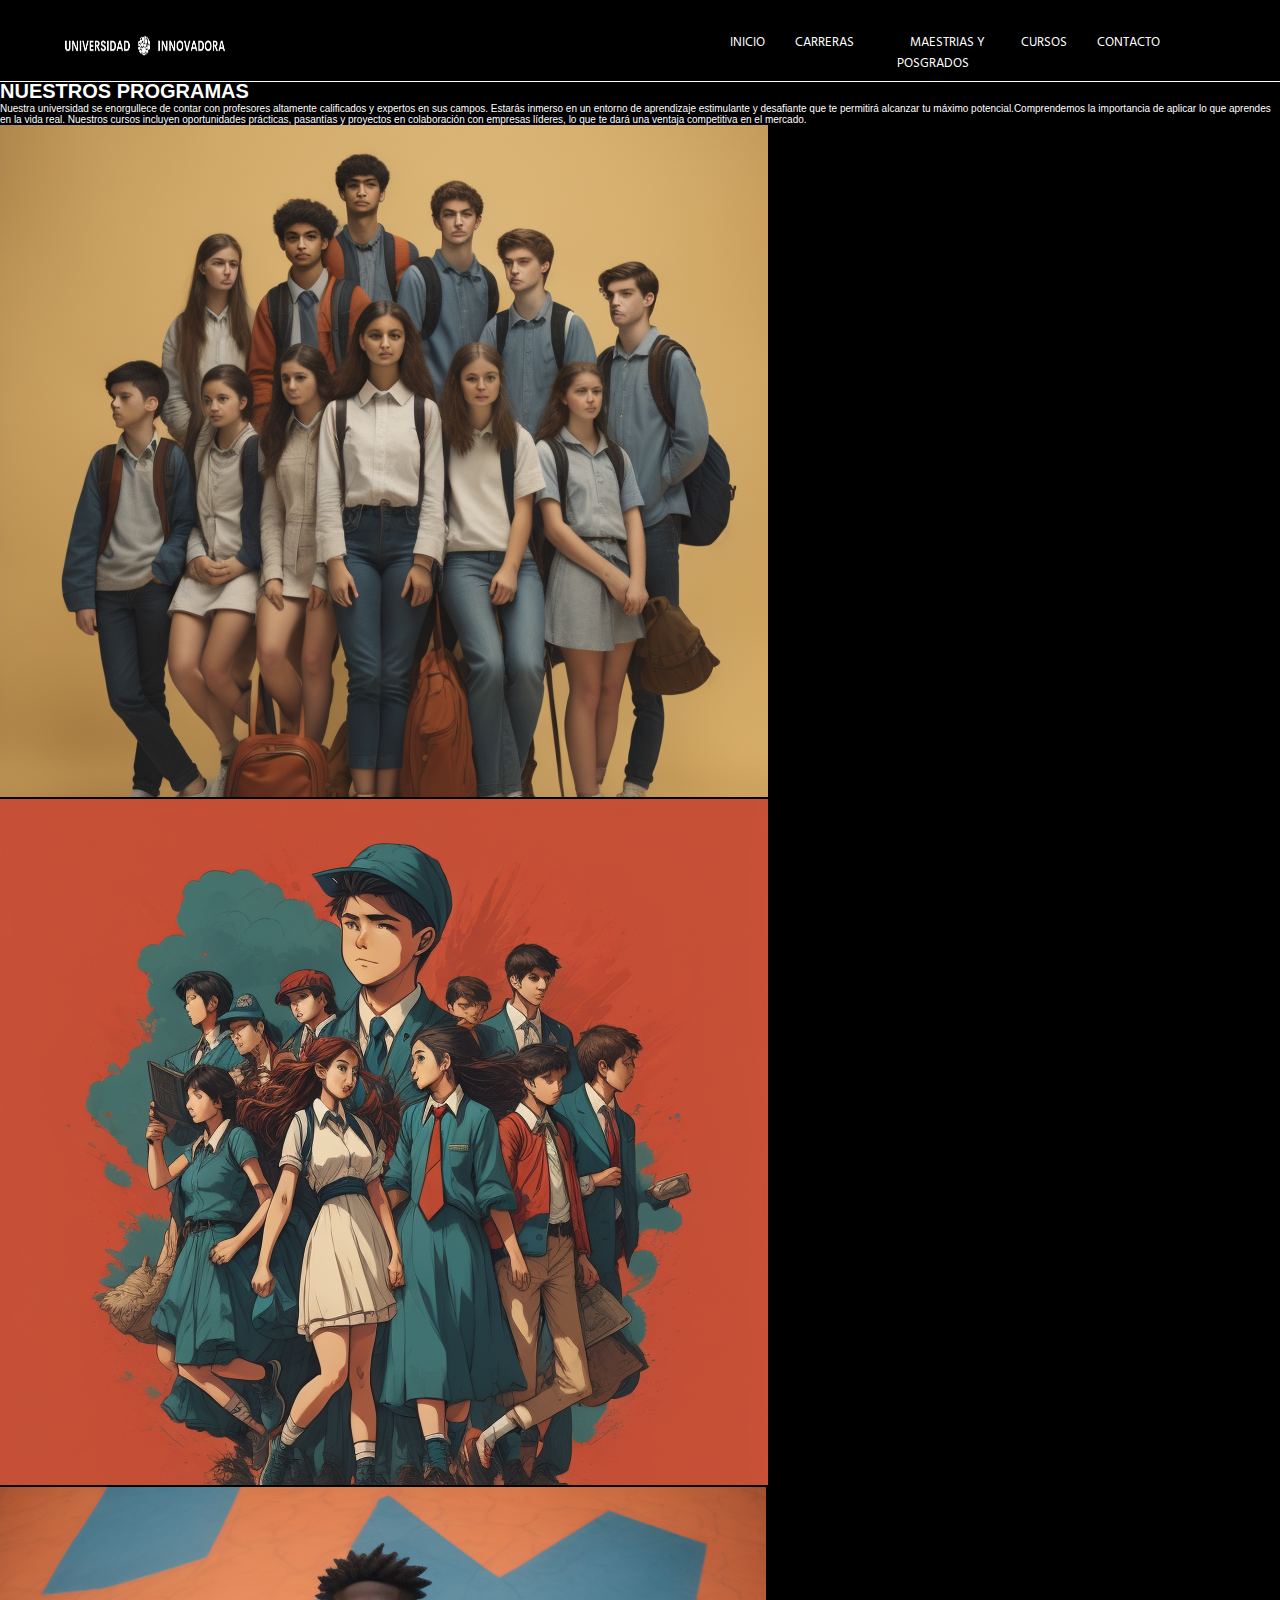
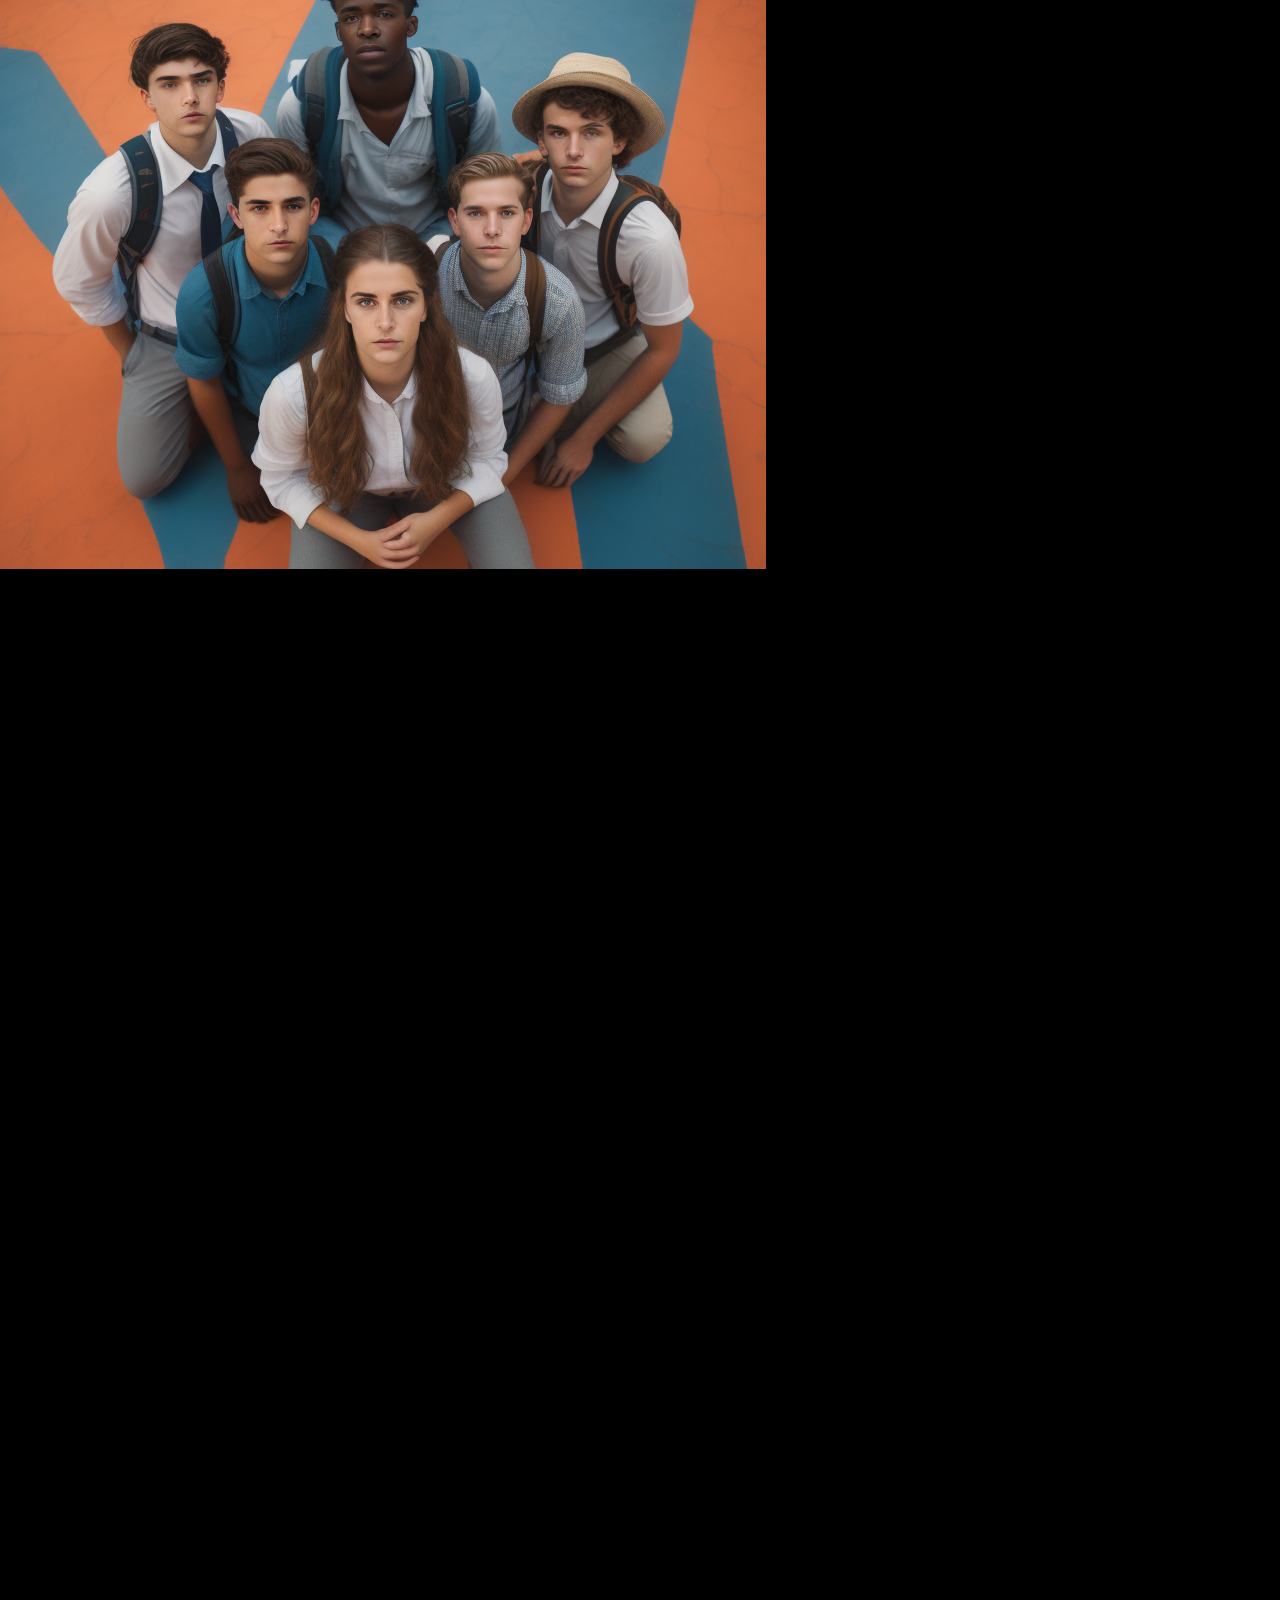
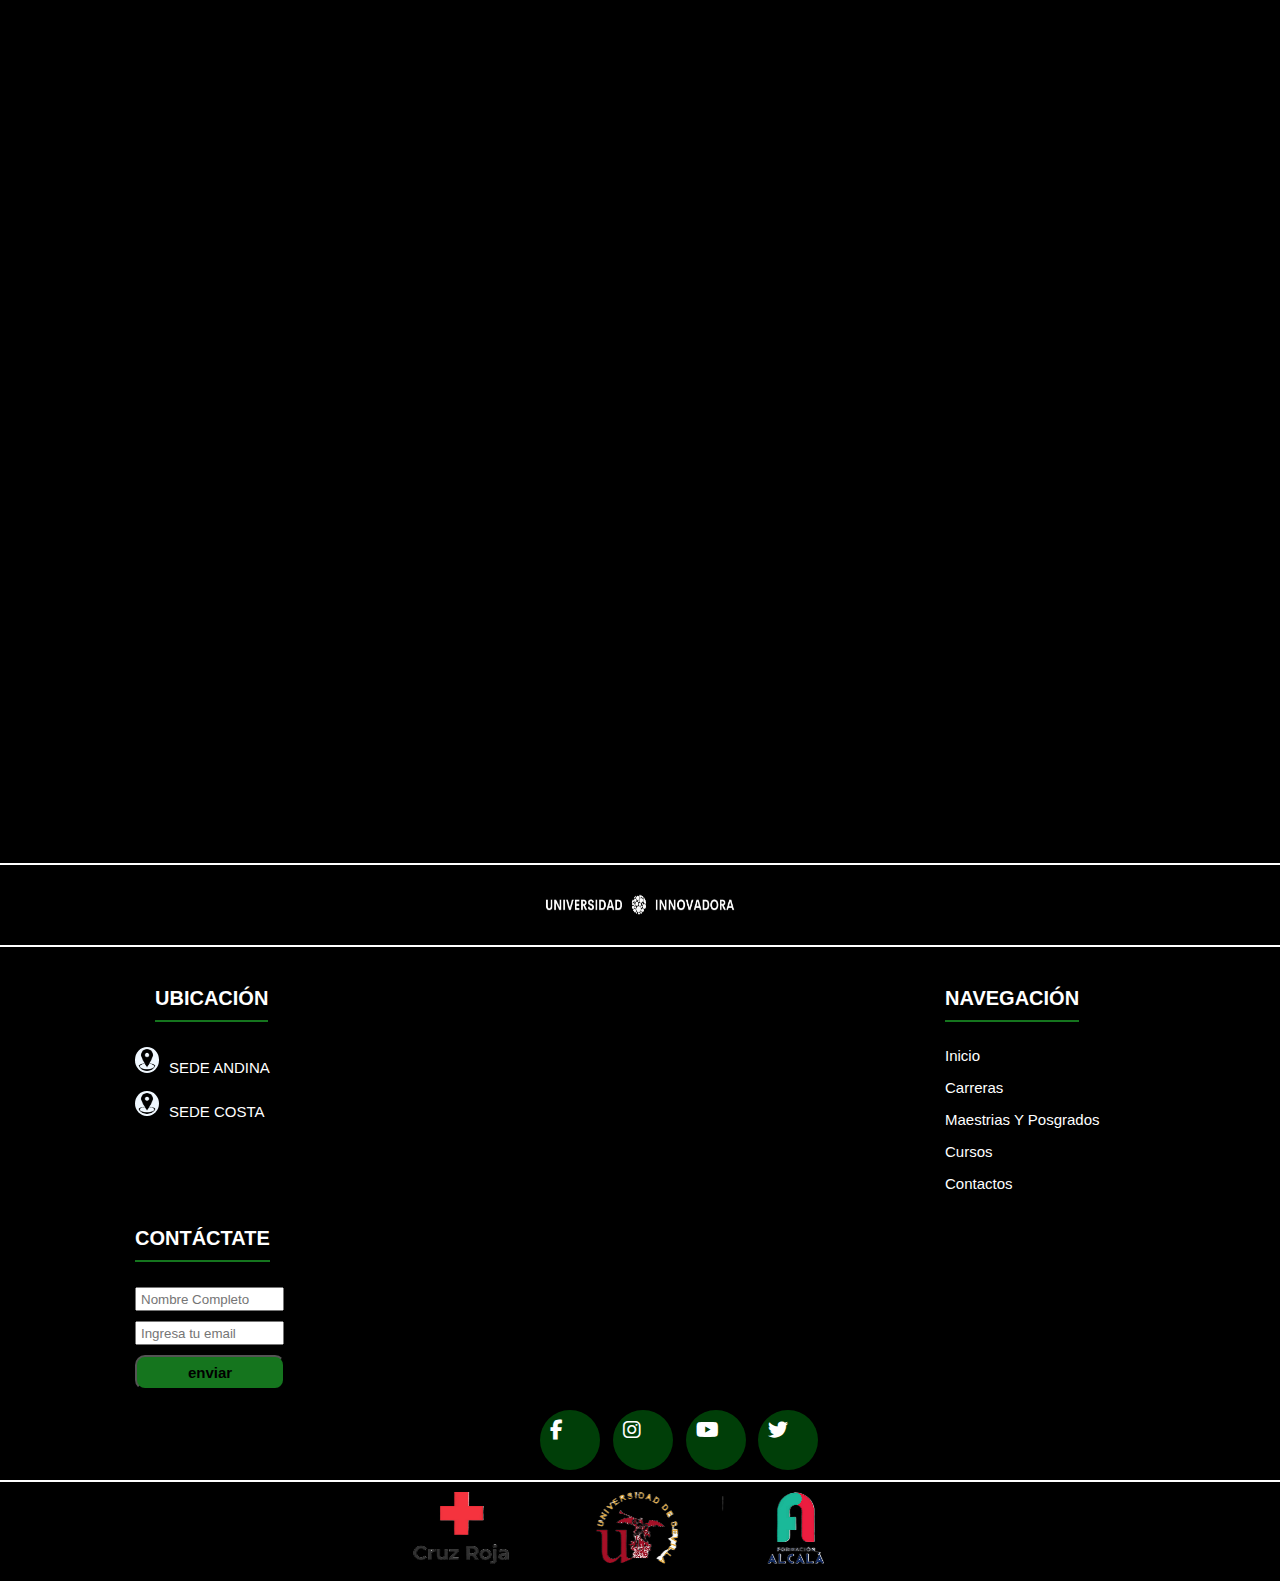
<file: pages/cursos.html>
<!DOCTYPE html>
<html lang="en">
<head>
    <meta charset="UTF-8">
    <meta name="viewport" content="width=device-width, initial-scale=1.0">
    <meta name="description" content="Descubre nuestra amplia selección de cursos en Universidad Innovadora. Desde cursos de desarrollo web hasta arte y música, tenemos algo para todos. Aprende de expertos en el campo y adquiere nuevas habilidades en tu propio ritmo. Explora nuestra oferta de cursos y comienza tu viaje de aprendizaje hoy mismo.">
    <meta name="keywords" content="Cursos en línea, Aprendizaje en línea, Formación en línea, Variedad de cursos, Desarrollo web, Arte, Música, Habilidades profesionales, Expertos, Aprendizaje personalizado, Catálogo de cursos, Educación flexible">
    <title>Cursos-UNIN</title>
    <link rel="shortcut icon" href="../img/logo_size.jpg" type="image/x-icon" alt="logo de universidad">
    <link href="https://cdn.jsdelivr.net/npm/bootstrap@5.3.1/dist/css/bootstrap.min.css" rel="stylesheet" integrity="sha384-4bw+/aepP/YC94hEpVNVgiZdgIC5+VKNBQNGCHeKRQN+PtmoHDEXuppvnDJzQIu9" crossorigin="anonymous">
    <link rel="preconnect" href="https://fonts.googleapis.com">
    <link rel="preconnect" href="https://fonts.gstatic.com" crossorigin>
    <link href="https://fonts.googleapis.com/css2?family=Asap:ital,wght@1,300&family=Comfortaa:wght@700&family=Hind:wght@700&display=swap" rel="stylesheet">
    <link rel="stylesheet" href="https://cdnjs.cloudflare.com/ajax/libs/font-awesome/6.2.1/css/all.min.css">

    <link href="https://unpkg.com/aos@2.3.1/dist/aos.css" rel="stylesheet">

    <link rel="stylesheet" href="../css/index.css">
</head>
<body>
    <header>
        <nav class="header-nav">
            <a href="../index.html"><img class="header-logo" src="../img/logo2.jpg" alt="logo de universidad innovadora"></a>
            <ul class="header-lista">
                <li class="l"><a class="header-enlace" href="../index.html">INICIO</a></li>
                <li class="l"><a class="header-enlace" href="../pages/carreras.html">CARRERAS</a></li>
                <li class="l"><a class="header-enlace" href="../pages/maestriasyposgrados.html">MAESTRIAS Y POSGRADOS</a></li>
                <li class="l"><a class="header-enlace"href="#volverainicio">CURSOS</a></li>
                <li class="l"><a class="header-enlace" href="../pages/contacto.html">CONTACTO</a></li>
            </ul>
        </nav>
    </header>
    <main id="volverainicio" class="main-todo2">
        <section>
            <article class="fl-uno np rsect">
                <h1 class="fw-bold h1-nuestrosprogramas">NUESTROS PROGRAMAS </h1>
            </article>
            <article class="pnp">
                <p class="rp">Nuestra universidad se enorgullece de contar con profesores altamente calificados y expertos en sus campos. Estarás inmerso en un entorno de aprendizaje estimulante y desafiante que te permitirá alcanzar tu máximo potencial.Comprendemos la importancia de aplicar lo que aprendes en la vida real. Nuestros cursos incluyen oportunidades prácticas, pasantías y proyectos en colaboración con empresas líderes, lo que te dará una ventaja competitiva en el mercado.</p>
            </article>
            <article class="igm">
                <img class="imgcurs" src="../img/cursos.png" alt="foto grupal de 12 personas con ropa escolar azul y blanca, fondo amarillo, hay chicos como chicas">
                <img class="imgcurs" src="../img/curs.png" alt="foto grupal de 11 personas con ropa escolar azul y blanca, fondo rojo, hay chicos como chicas y es una foto animada">
                <img class="imgcurs" src="../img/curso.png" alt="foto de 6 chicos, los cuales estan vestidos con uniforme escolar blanco y un chico de azul, fondo de color rojo y azul">
            </article>
        </section>

        <section>
            <article class="titulodecurso">
                <h2 data-aos="fade-left" class="fw-bold h2cur">CURSOS</h2>
            </article>
            <article class="todo">
                <div data-aos="fade-down-right" class="item1">
                    <img class="imgdecurso" src="../img/derecho.jpg" alt="foto de colores azul, rojo, amarillo, codigo de sistemas, varios numeros rojos">
                </div>
                <div data-aos="fade-down-left" class="item2">
                    <h3 class="tdder">Derecho Informático Avanzado, Legaltech, IA & Algoritmos</h3>
                </div>
                <div data-aos="fade-down-left" class="item3">
                    <p class="pdeitem3">Obtené conocimientos para analizar y detectar anticipadamente riesgos jurídicos potenciales de implementaciones que hagan uso de legaltech, IA y algoritmos.</p>
            </article>
            
            <article class="todo artcu">
                <div data-aos="fade-down-right" class="item1">
                    <img class="imgdecurso" src="../img/consumidores.jpg" alt="un celular con un icono de un banco, el cual aparece en rojo un candado, tambien estadisticas, atras del celular hay un fondo azul">
                </div>
                <div data-aos="fade-down-left" class="item2">
                    <h3 class="tdder">derecho a la proteccion de consumidores</h3>
                </div>
                <div data-aos="fade-down-left" class="item3">
                    <p class="pdeitem3">Comprendé la transversalidad y autonomía disciplinar del derecho a la protección y defensa de los consumidores y usuarios como rama específica del derecho.</p>
                </div>
            </article>
            
            <article class="todo artcu">
                <div data-aos="fade-down-right" class="item1">
                    <img class="imgdecurso" src="../img/ia.jpg" alt=" son dos manos de una persona, alrededor de una cabeza de un robot blanco y de el se desprende informacion la cual esta como holograma, escrita de blanco">
                </div>
                <div data-aos="fade-down-left" class="item2">
                    <h3 class="tdder">inteligencia artificial</h3>
                </div>
                <div data-aos="fade-down-left" class="item3">
                    <p class="pdeitem3">Adquirí habilidades útiles para el análisis de datos, ciencias de la computación y programación en medio de los desafíos globales actuales.</p>
                </div>
            </article>
            
            <article class="todo artcu">
                <div  data-aos="fade-down-right" class="item1">
                    <img class="imgdecurso" src="../img/big.jpg" alt="una persona tocando un holograma el cual muestra muchas redes de datos y control, esta vestido de traje gris, fondo azul y holograma de color blanco">
                </div>
                <div data-aos="fade-down-left" class="item2">
                    <h3 class="tdder">Big data y Analytics</h3>
                </div>
                <div data-aos="fade-down-left" class="item3">
                    <p class="pdeitem3">Transformate en un experto en gestión, almacenamiento, procesamiento, depuración, visualización y análisis de grandes volúmenes de datos.</p>
                </div>
            </article>
            
            <article class="todo artcu">
                <div data-aos="fade-down-right" class="item1">
                    <img class="imgdecurso" src="../img/lider.jpg" alt="una persona pensando, con lentes, al lado muchas personas de una toma de abajo dandose un puño como de alianza, con varios iconos de diferentes redes sociales">
                </div>
                <div data-aos="fade-down-left" class="item2">
                    <h3 class="tdder">Herramientas de liderazgo</h3>
                </div>
                <div data-aos="fade-down-left" class="item3">
                    <p class="pdeitem3">Conocé las herramientas de negociación y las nuevas estrategias para el liderazgo de equipos de alto rendimiento y gestión del tiempo.</p>
                </div>
            </article>
            
            <article class="todo artcu">
                <div data-aos="fade-down-right" class="item1">
                    <img class="imgdecurso" src="../img/bit.jpg" alt=" monedas de criptomonedas, las cuales son de plata y la unica dorada es la de bitcoin y su fondo es negro">
                </div>
                <div data-aos="fade-down-left" class="item2">
                    <h3 class="tdder">Desarrollo de Blockchains</h3>
                </div>
                <div data-aos="fade-down-left" class="item3">
                    <p class="pdeitem3">Aprendé los conceptos, lenguajes de programación y herramientas de desarrollo basadas en la plataforma más prometedora: Ethereum.</p>
                </div>
            </article>
            
        </section>
    
        <section>
            <article class="titcrean">
                <h2 data-aos="fade-right" class="h2decrea fw-bold">APRENDIENDO</h2>
            </article>
            <article data-aos="zoom-in-up" class="papre">
                <p>Nuestros cursos no solo te brindarán conocimientos académicos, sino que también te ofrecerán una visión amplia y una comprensión profunda de las disciplinas. Prepárate para explorar nuevas ideas y enfoques que te desafiarán a pensar de manera innovadora. En nuestra universidad, estarás rodeado de profesores apasionados y expertos en sus campos. Están listos para compartir su experiencia y guiar tu camino hacia el éxito. Sus historias de vida y consejos valiosos te inspirarán a alcanzar nuevas alturas. unite a la mejor univeridad del pais y el mundo</p>
            </article>
        </section>
    </main>
    <footer class="footer">
        <div class="container">
            <div class="img_creditos2">
                <img class="logito-foot" src="../img/logo2.jpg" alt="logo de Universidad Innovadora">
            </div>
            
            <div class="footer_row">
                <div class="footer_links">
                    <h4 class="ubii">UBICACIÓN</h4>
                    <div class="footer_ubi">
                        <ul>
                            <li><a class="aubi" href="https://goo.gl/maps/QyLWmtFMe3qadDUr6"> <img src="../img/ubi.png" alt="logo de ubicacion el cual es negro la pua y blanco el fondo">SEDE ANDINA</a></li>
                            <li><a class="aubi" href="https://goo.gl/maps/tam86D49u7ZPcnpTA"> <img src="../img/ubi.png" alt="logo de ubicacion el cual es negro la pua y blanco el fondo">SEDE COSTA</a></li>
                        </ul>
                    </div>
                    
                </div>
                <div class="footer_links">
                    <h4 class="nav">NAVEGACIÓN</h4>
                    <ul class="ullo">
                        <li class="ulnav"><a href="../index.html">Inicio</a></li>
                        <li class="ulnav"><a href="../pages/carreras.html">Carreras</a></li>
                        <li class="ulnav"><a href="../pages/maestriasyposgrados.html">Maestrias y posgrados</a></li>
                        <li class="ulnav"><a href="#volverainicio">Cursos</a></li>
                        <li class="ulnav"><a href="../pages/contacto.html">Contactos</a></li>
                    </ul>
                </div>
                <div class="footer_links">
                    <h4 class="con">CONTÁCTATE</h4>
                    <form class="fmr" action="enviar.php" method="post">
                        <input class="inputfoo" type="text" id="nombre" placeholder="Nombre Completo">
                        <input class="inputfoo" type="email" name="" id="" placeholder="Ingresa tu email">
                        <button  type="submit" class="btn">enviar</button>
                    </form>
                </div>
                
            </div>
            <div class="redes">
                <div class="footer_links">
                    <div class="social_links">
                        <a href="#"><i class="fab fa-facebook-f fa-2x"></i></a>
                        <a href="#"><i class="fab fa-instagram fa-2x"></i></a>
                        <a href="#"><i class="fab fa-youtube fa-2x"></i></a>
                        <a href="#"><i class="fab fa-twitter fa-2x"></i></a>
                    </div>
                </div>
            </div>
            <div class="img_creditos">
                <img src="../img/creditos.png" alt="sponsores de la universidad innovadora, se encuentran los logos de la cruz roja, fundacion alcala y de una universidad">
            </div>
        </div>
    </footer>
    <script src="https://cdn.jsdelivr.net/npm/bootstrap@5.3.1/dist/js/bootstrap.bundle.min.js" integrity="sha384-HwwvtgBNo3bZJJLYd8oVXjrBZt8cqVSpeBNS5n7C8IVInixGAoxmnlMuBnhbgrkm" crossorigin="anonymous"></script>
    <!-- AOS -->
    <script src="https://unpkg.com/aos@2.3.1/dist/aos.js"></script>
    <script>
        AOS.init();
    </script>
</body>
</html>
</file>
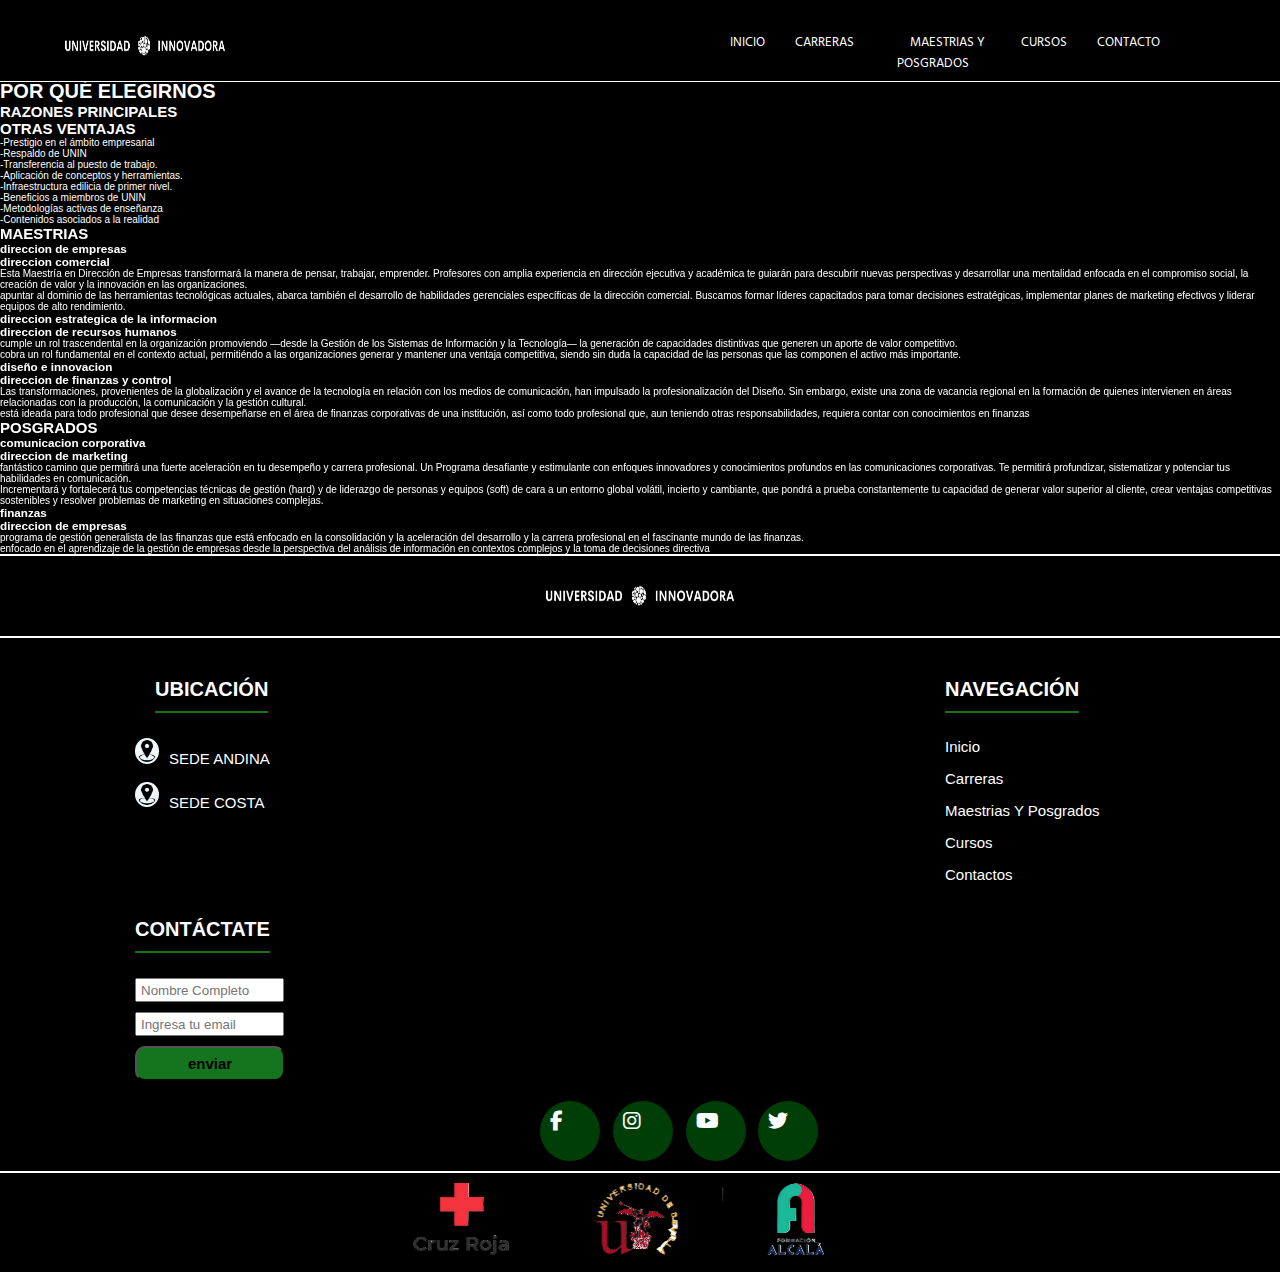
<file: pages/maestrias y posgrados.html>
<!DOCTYPE html>
<html lang="en">
<head>
    <meta charset="UTF-8">
    <meta name="viewport" content="width=device-width, initial-scale=1.0">
    <meta name="description" content="Descubre nuestras prestigiosas maestrías y posgrados en Universidad Innovadora. Amplía tus horizontes académicos y profesionales con programas diseñados para destacar en tu carrera. Con profesores expertos y una sólida comunidad estudiantil, te ofrecemos la excelencia educativa que necesitas. Explora las razones para elegirnos y dar el siguiente paso hacia un futuro brillante.">
    <meta name="keywords" content="Maestrías, Posgrados, Educación superior, Profesores expertos, Desarrollo profesional, Razones para elegirnos, Crecimiento académico, Titulaciones de posgrado, Universidad Innovadora, Formación especializada">
    <title>MMaestrias y posgrados-UNIN</title>
    <link rel="shortcut icon" href="../img/logo_size.jpg" type="image/x-icon" alt="logo de universidad">
    <link href="https://cdn.jsdelivr.net/npm/bootstrap@5.3.1/dist/css/bootstrap.min.css" rel="stylesheet" integrity="sha384-4bw+/aepP/YC94hEpVNVgiZdgIC5+VKNBQNGCHeKRQN+PtmoHDEXuppvnDJzQIu9" crossorigin="anonymous">
    <link rel="preconnect" href="https://fonts.googleapis.com">
    <link rel="preconnect" href="https://fonts.gstatic.com" crossorigin>
    <link href="https://fonts.googleapis.com/css2?family=Asap:ital,wght@1,300&family=Comfortaa:wght@700&family=Hind:wght@700&display=swap" rel="stylesheet">
    <link rel="stylesheet" href="https://cdnjs.cloudflare.com/ajax/libs/font-awesome/6.2.1/css/all.min.css">
    <link href="https://unpkg.com/aos@2.3.1/dist/aos.css" rel="stylesheet">
    <link rel="stylesheet" href="../css/index.css">
</head>
<body>
    <header>
        <nav class="header-nav">
            <a href="../index.html"><img class="header-logo" src="../img/logo2.jpg" alt="logo de Universidad Innovadora"></a>
            <ul class="header-lista">
                <li class="l"><a class="header-enlace" href="../index.html">INICIO</a></li>
                <li class="l"><a class="header-enlace" href="../pages/carreras.html">CARRERAS</a></li>
                <li class="l"><a class="header-enlace"href="#volverainicio">MAESTRIAS Y POSGRADOS</a></li>
                <li class="l"><a class="header-enlace" href="../pages/cursos.html">CURSOS</a></li>
                <li class="l"><a class="header-enlace" href="../pages/contacto.html">CONTACTO</a></li>
            </ul>
        </nav>
    </header>
    <main id="volverainicio" class="main-todo2">
        <section>
            <article class="p-elegirnos">
                <h1 class="h1_elegirnos"><strong>POR QUÉ ELEGIRNOS</strong></h1>
            </article>
            <article class="art-razones">
                <h2 class="fw-bold">RAZONES PRINCIPALES</h2>
                <h2 class="fw-bold">OTRAS VENTAJAS</h2>
            </article>
            <article class=" art-razones">
                <ul class="p-raz">
                    <li class="list">-Prestigio en el ámbito empresarial</li>
                    <li class="list">-Respaldo de UNIN</li>
                    <li class="list">-Transferencia al puesto de trabajo.</li>
                    <li class="list">-Aplicación de conceptos y herramientas.</li>
                </ul>
                <ul class="p-raza">
                    <li class="list">-Infraestructura edilicia de primer nivel.</li>
                    <li class="list">-Beneficios a miembros de UNIN</li>
                    <li class="list">-Metodologías activas de enseñanza</li>
                    <li class="list">-Contenidos asociados a la realidad</li>
                </ul>
            </article>
        </section>

        <section>
            <article class="fl-uno maestria ">
                <h2 data-aos="fade-right" class="fw-bold ">MAESTRIAS</h2>
            </article>
            <article data-aos="fade-up" data-aos-duration="3000" class="titfle titul">
                <h3>direccion de empresas</h3>
                <h3 class="direccom">direccion comercial</h3>
            </article>
            <article data-aos="fade-up" data-aos-duration="3000" class="titfle">
                <p class="pff">Esta Maestría en Dirección de Empresas transformará la manera de pensar, trabajar, emprender. Profesores con amplia experiencia en dirección ejecutiva y académica te guiarán para descubrir nuevas perspectivas y desarrollar una mentalidad enfocada en el compromiso social, la creación de valor y la innovación en las organizaciones.</p>
                <p class="pff">apuntar al dominio de las herramientas tecnológicas actuales, abarca también el desarrollo de habilidades gerenciales específicas de la dirección comercial. Buscamos formar líderes capacitados para tomar decisiones estratégicas, implementar planes de marketing efectivos y liderar equipos de alto rendimiento.</p>
            </article>
            <article data-aos="fade-up" data-aos-duration="3000" class="titfle tituldos">
                <h3 class="direcrec">direccion estrategica de la informacion</h3>
                <h3 class="direcrec">direccion de recursos humanos</h3>
            </article>
            <article data-aos="fade-up" data-aos-duration="3000" class="titfle">
                <p class="pff">cumple un rol trascendental en la organización promoviendo —desde la Gestión de los Sistemas de Información y la Tecnología— la generación de capacidades distintivas que generen un aporte de valor competitivo.</p>
                <p class="pff">cobra un rol fundamental en el contexto actual, permitiéndo a las organizaciones generar y mantener una ventaja competitiva, siendo sin duda la capacidad de las personas que las componen el activo más importante.</p>
            </article>
            <article data-aos="fade-up" data-aos-duration="3000" class="titfle titultres">
                <h3 class="direcrec">diseño e innovacion</h3>
                <h3 class="direcrec">direccion de finanzas y control</h3>
            </article>
            <article data-aos="fade-up" data-aos-duration="3000" class="titfle">
                <p class="pff">Las transformaciones, provenientes de la globalización y el avance de la tecnología en relación con los medios de comunicación, han impulsado la profesionalización del Diseño. Sin embargo, existe una zona de vacancia regional en la formación de quienes intervienen en áreas relacionadas con la producción, la comunicación y la gestión cultural.</p>
                <p class="pff">está ideada para todo profesional que desee desempeñarse en el área de finanzas corporativas de una institución, así como todo profesional que, aun teniendo otras responsabilidades, requiera contar con conocimientos en finanzas</p>
            </article>
        </section>
            
        <section>
            <article data-aos="fade-up" data-aos-duration="3000" class="fl-uno posgra fw-bold">
                <h2 data-aos="fade-left" class="fw-bold mae">POSGRADOS </h2>
            </article>
            <article data-aos="fade-up" data-aos-duration="3000" class="titfle">
                <h3 class="esped">comunicacion corporativa</h3>
                <h3 class="esped mkt">direccion de marketing</h3>
            </article>
            <article data-aos="fade-up" data-aos-duration="3000" class="titfle">
                <p class="pff">fantástico camino que permitirá una fuerte aceleración en tu desempeño y carrera profesional. Un Programa desafiante y estimulante con enfoques innovadores y conocimientos profundos en las comunicaciones corporativas. Te permitirá profundizar, sistematizar y potenciar tus habilidades en comunicación.</p>
                <p class="pff">Incrementará y fortalecerá tus competencias técnicas de gestión (hard) y de liderazgo de personas y equipos (soft) de cara a un entorno global volátil, incierto y cambiante, que pondrá a prueba constantemente tu capacidad de generar valor superior al cliente, crear ventajas competitivas sostenibles y resolver problemas de marketing en situaciones complejas.</p>
            </article>
            <article data-aos="fade-up" data-aos-duration="3000" class="titfle espe">
                <h3 class="esped fin">finanzas</h3>
                <h3 class="esped">direccion de empresas</h3>
            </article>
            <article data-aos="fade-up" data-aos-duration="3000" class="titfle">
                <p class="pff">programa de gestión generalista de las finanzas que está enfocado en la consolidación y la aceleración del desarrollo y la carrera profesional en el fascinante mundo de las finanzas.</p>
                <p class="pff">enfocado en el aprendizaje de la gestión de empresas desde la perspectiva del análisis de información en contextos complejos y la toma de decisiones directiva</p>
            </article>
        </section>
    </main>
    <footer  class="footer">
        <div class="container">
            <div class="img_creditos2">
                <img class="logito-foot" src="../img/logo2.jpg" alt="logo de Universidad Innovadora">
            </div>
            
            <div class="footer_row">
                <div class="footer_links">
                    <h4 class="ubii">UBICACIÓN</h4>
                    <div class="footer_ubi">
                        <ul>
                            <li><a class="aubi" href="https://goo.gl/maps/QyLWmtFMe3qadDUr6"> <img src="../img/ubi.png" alt="logo de unicacion el cual es negro la pua y blanco el fondo">SEDE ANDINA</a></li>
                            <li><a class="aubi" href="https://goo.gl/maps/tam86D49u7ZPcnpTA"> <img src="../img/ubi.png" alt="logo de unicacion el cual es negro la pua y blanco el fondo">SEDE COSTA</a></li>
                        </ul>
                    </div>
                    
                </div>
                <div class="footer_links">
                    <h4 class="nav">NAVEGACIÓN</h4>
                    <ul class="ullo">
                        <li class="ulnav"><a href="../index.html">Inicio</a></li>
                        <li class="ulnav"><a href="../pages/carreras.html">Carreras</a></li>
                        <li class="ulnav"><a href="../pages/maestrias y posgrados.html">Maestrias y posgrados</a></li>
                        <li class="ulnav"><a href="../pages/cursos.html">Cursos</a></li>
                        <li class="ulnav"><a href="../pages/contacto.html">Contactos</a></li>
                    </ul>
                </div>
                <div class="footer_links">
                    <h4 class="con">CONTÁCTATE</h4>
                    <form class="fmr" action="enviar.php" method="post">
                        <input class="inputfoo" type="text" id="nombre" placeholder="Nombre Completo">
                        <input class="inputfoo" type="email" name="" id="" placeholder="Ingresa tu email">
                        <button  type="submit" class="btn">enviar</button>
                    </form>
                </div>
                
            </div>
            <div class="redes">
                <div class="footer_links">
                    <div class="social_links">
                        <a href="#"><i class="fab fa-facebook-f fa-2x"></i></a>
                        <a href="#"><i class="fab fa-instagram fa-2x"></i></a>
                        <a href="#"><i class="fab fa-youtube fa-2x"></i></a>
                        <a href="#"><i class="fab fa-twitter fa-2x"></i></a>
                    </div>
                </div>
            </div>
            <div class="img_creditos">
                <img src="../img/creditos.png" alt="sponsores de la universidad innovadora, se encentran los logos de la cruz roja, fundacion alcala y de una universidad">
            </div>
        </div>
    </footer>
    <script src="https://cdn.jsdelivr.net/npm/bootstrap@5.3.1/dist/js/bootstrap.bundle.min.js" integrity="sha384-HwwvtgBNo3bZJJLYd8oVXjrBZt8cqVSpeBNS5n7C8IVInixGAoxmnlMuBnhbgrkm" crossorigin="anonymous"></script>
    <!-- AOS -->
    <script src="https://unpkg.com/aos@2.3.1/dist/aos.js"></script>
    <script>
        AOS.init();
    </script>
</body>
</html>
<!-- FALTA CURSO Y CONTACTO -->
</file>
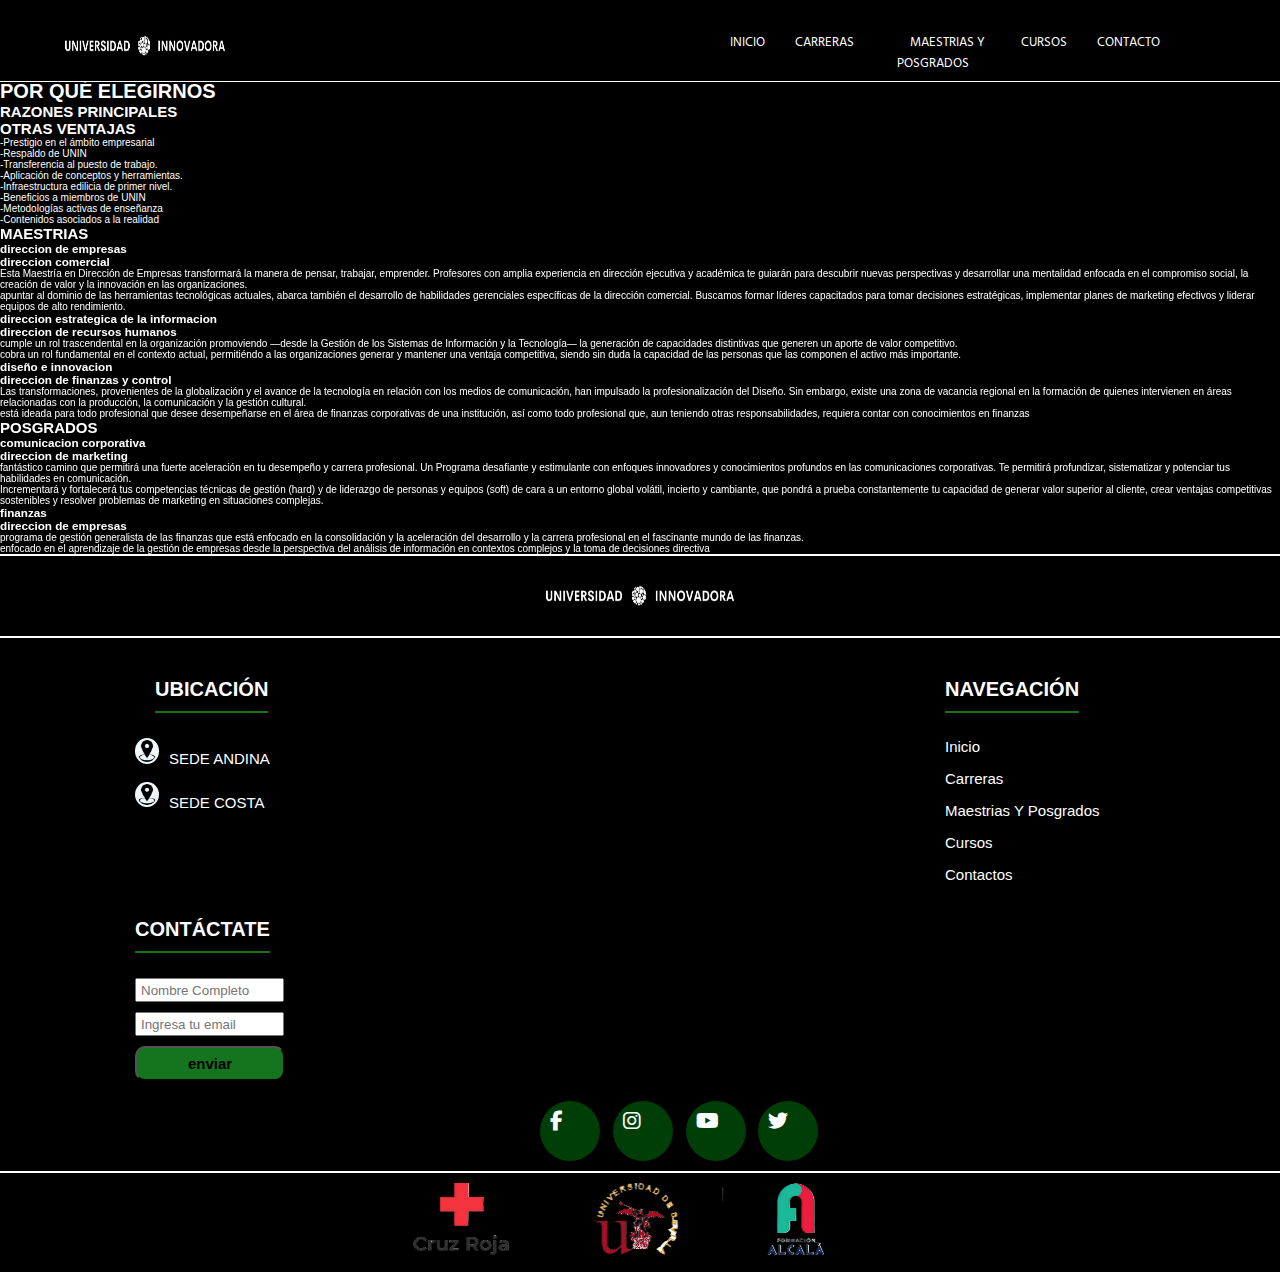
<file: pages/maestriasyposgrados.html>
<!DOCTYPE html>
<html lang="en">
<head>
    <meta charset="UTF-8">
    <meta name="viewport" content="width=device-width, initial-scale=1.0">
    <meta name="description" content="Descubre nuestras prestigiosas maestrías y posgrados en Universidad Innovadora. Amplía tus horizontes académicos y profesionales con programas diseñados para destacar en tu carrera. Con profesores expertos y una sólida comunidad estudiantil, te ofrecemos la excelencia educativa que necesitas. Explora las razones para elegirnos y dar el siguiente paso hacia un futuro brillante.">
    <meta name="keywords" content="Maestrías, Posgrados, Educación superior, Profesores expertos, Desarrollo profesional, Razones para elegirnos, Crecimiento académico, Titulaciones de posgrado, Universidad Innovadora, Formación especializada">
    <title>MMaestrias y posgrados-UNIN</title>
    <link rel="shortcut icon" href="../img/logo_size.jpg" type="image/x-icon" alt="logo de universidad">
    <link href="https://cdn.jsdelivr.net/npm/bootstrap@5.3.1/dist/css/bootstrap.min.css" rel="stylesheet" integrity="sha384-4bw+/aepP/YC94hEpVNVgiZdgIC5+VKNBQNGCHeKRQN+PtmoHDEXuppvnDJzQIu9" crossorigin="anonymous">
    <link rel="preconnect" href="https://fonts.googleapis.com">
    <link rel="preconnect" href="https://fonts.gstatic.com" crossorigin>
    <link href="https://fonts.googleapis.com/css2?family=Asap:ital,wght@1,300&family=Comfortaa:wght@700&family=Hind:wght@700&display=swap" rel="stylesheet">
    <link rel="stylesheet" href="https://cdnjs.cloudflare.com/ajax/libs/font-awesome/6.2.1/css/all.min.css">
    <link href="https://unpkg.com/aos@2.3.1/dist/aos.css" rel="stylesheet">
    <link rel="stylesheet" href="../css/index.css">
</head>
<body>
    <header>
        <nav class="header-nav">
            <a href="../index.html"><img class="header-logo" src="../img/logo2.jpg" alt="logo de Universidad Innovadora"></a>
            <ul class="header-lista">
                <li class="l"><a class="header-enlace" href="../index.html">INICIO</a></li>
                <li class="l"><a class="header-enlace" href="../pages/carreras.html">CARRERAS</a></li>
                <li class="l"><a class="header-enlace"href="#volverainicio">MAESTRIAS Y POSGRADOS</a></li>
                <li class="l"><a class="header-enlace" href="../pages/cursos.html">CURSOS</a></li>
                <li class="l"><a class="header-enlace" href="../pages/contacto.html">CONTACTO</a></li>
            </ul>
        </nav>
    </header>
    <main id="volverainicio" class="main-todo2">
        <section>
            <article class="p-elegirnos">
                <h1 class="h1_elegirnos"><strong>POR QUÉ ELEGIRNOS</strong></h1>
            </article>
            <article class="art-razones">
                <h2 class="estilo-razone fw-bold">RAZONES PRINCIPALES</h2>
                <h2 class=" estilo-razone fw-bold">OTRAS VENTAJAS</h2>
            </article>
            <article class=" art-razones">
                <ul class="p-raz">
                    <li class="list">-Prestigio en el ámbito empresarial</li>
                    <li class="list">-Respaldo de UNIN</li>
                    <li class="list">-Transferencia al puesto de trabajo.</li>
                    <li class="list">-Aplicación de conceptos y herramientas.</li>
                </ul>
                <ul class="p-raza">
                    <li class="list">-Infraestructura edilicia de primer nivel.</li>
                    <li class="list">-Beneficios a miembros de UNIN</li>
                    <li class="list">-Metodologías activas de enseñanza</li>
                    <li class="list">-Contenidos asociados a la realidad</li>
                </ul>
            </article>
        </section>

        <section>
            <article class="fl-uno maestria ">
                <h2 data-aos="fade-right" class="fw-bold ">MAESTRIAS</h2>
            </article>
            <article data-aos="fade-up" data-aos-duration="3000" class="titfle titul">
                <h3 class="arquitectura">direccion de empresas</h3>
                <h3 class="direccom">direccion comercial</h3>
            </article>
            <article data-aos="fade-up" data-aos-duration="3000" class="titfle">
                <p class="arquitectura pff">Esta Maestría en Dirección de Empresas transformará la manera de pensar, trabajar, emprender. Profesores con amplia experiencia en dirección ejecutiva y académica te guiarán para descubrir nuevas perspectivas y desarrollar una mentalidad enfocada en el compromiso social, la creación de valor y la innovación en las organizaciones.</p>
                <p class="pff">apuntar al dominio de las herramientas tecnológicas actuales, abarca también el desarrollo de habilidades gerenciales específicas de la dirección comercial. Buscamos formar líderes capacitados para tomar decisiones estratégicas, implementar planes de marketing efectivos y liderar equipos de alto rendimiento.</p>
            </article>
            <article data-aos="fade-up" data-aos-duration="3000" class="titfle tituldos">
                <h3 class="arquitectura direcrec">direccion estrategica de la informacion</h3>
                <h3 class="direcrec">direccion de recursos humanos</h3>
            </article>
            <article data-aos="fade-up" data-aos-duration="3000" class="titfle">
                <p class="arquitectura pff">cumple un rol trascendental en la organización promoviendo —desde la Gestión de los Sistemas de Información y la Tecnología— la generación de capacidades distintivas que generen un aporte de valor competitivo.</p>
                <p class="pff">cobra un rol fundamental en el contexto actual, permitiéndo a las organizaciones generar y mantener una ventaja competitiva, siendo sin duda la capacidad de las personas que las componen el activo más importante.</p>
            </article>
            <article data-aos="fade-up" data-aos-duration="3000" class="titfle titultres">
                <h3 class="arquitectura direcrec">diseño e innovacion</h3>
                <h3 class="direcrec">direccion de finanzas y control</h3>
            </article>
            <article data-aos="fade-up" data-aos-duration="3000" class="titfle">
                <p class="arquitectura pff">Las transformaciones, provenientes de la globalización y el avance de la tecnología en relación con los medios de comunicación, han impulsado la profesionalización del Diseño. Sin embargo, existe una zona de vacancia regional en la formación de quienes intervienen en áreas relacionadas con la producción, la comunicación y la gestión cultural.</p>
                <p class="pff">está ideada para todo profesional que desee desempeñarse en el área de finanzas corporativas de una institución, así como todo profesional que, aun teniendo otras responsabilidades, requiera contar con conocimientos en finanzas</p>
            </article>
        </section>
            
        <section>
            <article data-aos="fade-up" data-aos-duration="3000" class="fl-uno posgra fw-bold">
                <h2 data-aos="fade-left" class="fw-bold mae">POSGRADOS </h2>
            </article>
            <article data-aos="fade-up" data-aos-duration="3000" class="titfle">
                <h3 class="arquitectura esped">comunicacion corporativa</h3>
                <h3 class="esped mkt">direccion de marketing</h3>
            </article>
            <article data-aos="fade-up" data-aos-duration="3000" class="titfle">
                <p class="arquitectura pff">fantástico camino que permitirá una fuerte aceleración en tu desempeño y carrera profesional. Un Programa desafiante y estimulante con enfoques innovadores y conocimientos profundos en las comunicaciones corporativas. Te permitirá profundizar, sistematizar y potenciar tus habilidades en comunicación.</p>
                <p class="pff">Incrementará y fortalecerá tus competencias técnicas de gestión (hard) y de liderazgo de personas y equipos (soft) de cara a un entorno global volátil, incierto y cambiante, que pondrá a prueba constantemente tu capacidad de generar valor superior al cliente, crear ventajas competitivas sostenibles y resolver problemas de marketing en situaciones complejas.</p>
            </article>
            <article data-aos="fade-up" data-aos-duration="3000" class="titfle espe">
                <h3 class="arquitectura esped fin">finanzas</h3>
                <h3 class="esped">direccion de empresas</h3>
            </article>
            <article data-aos="fade-up" data-aos-duration="3000" class="titfle">
                <p class="arquitectura pff">programa de gestión generalista de las finanzas que está enfocado en la consolidación y la aceleración del desarrollo y la carrera profesional en el fascinante mundo de las finanzas.</p>
                <p class="pff">enfocado en el aprendizaje de la gestión de empresas desde la perspectiva del análisis de información en contextos complejos y la toma de decisiones directiva</p>
            </article>
        </section>
    </main>
    <footer  class="footer">
        <div class="container">
            <div class="img_creditos2">
                <img class="logito-foot" src="../img/logo2.jpg" alt="logo de Universidad Innovadora">
            </div>
            
            <div class="footer_row">
                <div class="footer_links">
                    <h4 class="ubii">UBICACIÓN</h4>
                    <div class="footer_ubi">
                        <ul>
                            <li><a class="aubi" href="https://goo.gl/maps/QyLWmtFMe3qadDUr6"> <img src="../img/ubi.png" alt="logo de unicacion el cual es negro la pua y blanco el fondo">SEDE ANDINA</a></li>
                            <li><a class="aubi" href="https://goo.gl/maps/tam86D49u7ZPcnpTA"> <img src="../img/ubi.png" alt="logo de unicacion el cual es negro la pua y blanco el fondo">SEDE COSTA</a></li>
                        </ul>
                    </div>
                    
                </div>
                <div class="footer_links">
                    <h4 class="nav">NAVEGACIÓN</h4>
                    <ul class="ullo">
                        <li class="ulnav"><a href="../index.html">Inicio</a></li>
                        <li class="ulnav"><a href="../pages/carreras.html">Carreras</a></li>
                        <li class="ulnav"><a href="#volverainicio">Maestrias y posgrados</a></li>
                        <li class="ulnav"><a href="../pages/cursos.html">Cursos</a></li>
                        <li class="ulnav"><a href="../pages/contacto.html">Contactos</a></li>
                    </ul>
                </div>
                <div class="footer_links">
                    <h4 class="con">CONTÁCTATE</h4>
                    <form class="fmr" action="enviar.php" method="post">
                        <input class="inputfoo" type="text" id="nombre" placeholder="Nombre Completo">
                        <input class="inputfoo" type="email" name="" id="" placeholder="Ingresa tu email">
                        <button  type="submit" class="btn">enviar</button>
                    </form>
                </div>
                
            </div>
            <div class="redes">
                <div class="footer_links">
                    <div class="social_links">
                        <a href="#"><i class="fab fa-facebook-f fa-2x"></i></a>
                        <a href="#"><i class="fab fa-instagram fa-2x"></i></a>
                        <a href="#"><i class="fab fa-youtube fa-2x"></i></a>
                        <a href="#"><i class="fab fa-twitter fa-2x"></i></a>
                    </div>
                </div>
            </div>
            <div class="img_creditos">
                <img src="../img/creditos.png" alt="sponsores de la universidad innovadora, se encentran los logos de la cruz roja, fundacion alcala y de una universidad">
            </div>
        </div>
    </footer>
    <script src="https://cdn.jsdelivr.net/npm/bootstrap@5.3.1/dist/js/bootstrap.bundle.min.js" integrity="sha384-HwwvtgBNo3bZJJLYd8oVXjrBZt8cqVSpeBNS5n7C8IVInixGAoxmnlMuBnhbgrkm" crossorigin="anonymous"></script>
    <!-- AOS -->
    <script src="https://unpkg.com/aos@2.3.1/dist/aos.js"></script>
    <script>
        AOS.init();
    </script>
</body>
</html>
<!-- FALTA CURSO Y CONTACTO -->
</file>
<file: css/index.css>
@charset "UTF-8";
.main-todo3 {
  background-color: #000000;
  color: white;
  padding-top: 8rem;
  /* primera seccion */
  /* segunda seccion */
  /* tercera seccion */
}
.main-todo3 .ds {
  display: flex;
  transition: transform 0.3s ease;
}
.main-todo3 .ds:hover {
  transform: scale(1.1);
  cursor: pointer;
}
.main-todo3 .titulo-1 {
  justify-content: center;
  padding-top: 4rem;
  padding-bottom: 6rem;
  margin-bottom: 4rem;
  background-image: url("../img/diseño.png");
  background-position: center center;
  border: 2px solid white;
}
.main-todo3 .ds2 {
  display: flex;
  justify-content: space-around;
}
.main-todo3 .c-1 {
  font-size: 1rem;
  text-transform: uppercase;
  margin-left: 3rem;
  margin-bottom: 1rem;
  margin-top: 2rem;
}
.main-todo3 .p-1 {
  height: 5rem;
  width: 20rem;
  text-align: justify;
}
.main-todo3 .s2 {
  margin-top: 4rem;
}
.main-todo3 .c-2 {
  font-size: 1rem;
  text-transform: uppercase;
  margin-left: 2rem;
  margin-bottom: 1rem;
  margin-top: 2rem;
}
.main-todo3 .c-3 {
  font-size: 1rem;
  text-transform: uppercase;
  margin-bottom: 1rem;
  margin-top: 11rem;
}

/* MAIN2 */
/* primera seccion */
.titulo-2 {
  justify-content: center;
  padding-top: 6rem;
  padding-bottom: 6rem;
  background-image: url("../img/dolares.png");
  background-position: center center;
  margin-top: 10rem;
  margin-bottom: 4rem;
  border: 2px solid white;
}

.h2-facul {
  font-size: 3.5rem;
}

.c-4 {
  font-size: 1rem;
  text-transform: uppercase;
  margin-bottom: 1rem;
  margin-left: 2rem;
}

.p-2,
.p-3 {
  height: 5rem;
  width: 20rem;
  text-align: justify;
  margin-bottom: 6rem;
}

.c-5 {
  font-size: 1rem;
  text-transform: uppercase;
  margin-bottom: 1rem;
  margin-top: 4rem;
}

.c-6 {
  font-size: 1rem;
  text-transform: uppercase;
  margin-bottom: 1rem;
  margin-top: 4rem;
  margin-left: 6rem;
}

/* TERCERA FACULTAD */
.titulo-3 {
  justify-content: center;
  padding-top: 6rem;
  padding-bottom: 6rem;
  background-image: url("../img/ciencias.png");
  background-position: center center;
  font-size: 2rem;
  margin-top: 10rem;
  margin-bottom: 4rem;
  border: 2px solid white;
}

.c-7,
.c-8,
.c-9 {
  font-size: 1rem;
  text-transform: uppercase;
  margin-bottom: 1rem;
  margin-left: 2rem;
}
.c-7.c-8,
.c-8.c-8,
.c-9.c-8 {
  margin-left: 3rem;
}
.c-7.c-9,
.c-8.c-9,
.c-9.c-9 {
  margin-top: 4rem;
}

.main-todo2 {
  background-color: #000000;
  color: white;
  padding-top: 8rem;
}
.main-todo2 .sectiondeelegirnos .p-elegirnos {
  display: flex;
  justify-content: center;
  margin-bottom: 4rem;
  background-image: url("../img/arenayplantita.png");
  background-position: 100%;
  background-size: cover;
  border-top: 2px solid white;
  border-bottom: 2px solid white;
  padding-top: 4rem;
  padding-bottom: 4rem;
  transition: transform 0.3s ease;
}
.main-todo2 .sectiondeelegirnos .p-elegirnos:hover {
  transform: scale(1.1);
}
.main-todo2 .sectiondeelegirnos .p-elegirnos .h1_elegirnos {
  font-size: 2rem;
}
.main-todo2 .sectiondeelegirnos .art-razones {
  display: flex;
  justify-content: space-evenly;
  font-size: 1rem;
}
.main-todo2 .sectiondeelegirnos .p-raz {
  height: 10rem;
  width: 25rem;
  margin-left: 3rem;
  margin-top: 2rem;
}
.main-todo2 .sectiondeelegirnos .p-raza {
  height: 10rem;
  width: 20rem;
  margin-right: 1rem;
  margin-top: 2rem;
}
.main-todo2 .sectiondeelegirnos .list {
  margin-bottom: 1rem;
}
.main-todo2 .sectiondemae .fl-uno {
  display: flex;
  justify-content: center;
  transition: transform 0.3s ease;
}
.main-todo2 .sectiondemae .fl-uno:hover {
  transform: scale(1.1);
}
.main-todo2 .sectiondemae .h1-nuestrosprogramas {
  font-size: 2rem;
}
.main-todo2 .sectiondemae .maestria {
  padding: 4rem 0 4rem 0;
  background-image: url("../img/posgrado.png");
  background-position: 100%;
  background-size: cover;
  border-top: 2px solid white;
  border-bottom: 2px solid white;
  margin-top: 4rem;
}
.main-todo2 .sectiondemae .titfle {
  display: flex;
  justify-content: space-evenly;
}
.main-todo2 .sectiondemae .titul {
  margin-top: 4rem;
  text-transform: uppercase;
  margin-bottom: 1rem;
}
.main-todo2 .sectiondemae .direccom {
  margin-right: 1rem;
}
.main-todo2 .sectiondemae .pff {
  text-align: justify;
  height: 8rem;
  width: 20rem;
}
.main-todo2 .sectiondemae .tituldos {
  margin-top: 8rem;
  text-transform: uppercase;
  margin-bottom: 1rem;
}
.main-todo2 .sectiondemae .direcrec {
  width: 22rem;
  text-align: center;
}
.main-todo2 .sectiondemae .titultres {
  margin-top: 3rem;
  text-transform: uppercase;
  margin-bottom: 1rem;
}
.main-todo2 .sectdemaes .posgra {
  padding: 4rem 0 4rem 0;
  background-image: url("../img/posgrado.png");
  background-position: 100%;
  background-size: cover;
  border-top: 2px solid white;
  border-bottom: 2px solid white;
  margin-top: 10rem;
  margin-bottom: 4rem;
  display: flex;
  justify-content: center;
}
.main-todo2 .sectdemaes .posgra .mae {
  font-size: 2rem;
}
.main-todo2 .sectdemaes .esped {
  text-transform: uppercase;
}
.main-todo2 .sectdemaes .mkt {
  margin-right: 2rem;
}
.main-todo2 .sectdemaes .espe {
  margin-top: 6rem;
}
.main-todo2 .sectdemaes .fin {
  margin-left: 6rem;
  margin-right: 6rem;
}
.main-todo2 .sectdemaes .titfle {
  display: flex;
  justify-content: space-evenly;
}
.main-todo2 .sectdemaes .arquitectura {
  text-decoration: none;
}
.main-todo2 .sectdemaes .pff {
  text-align: justify;
  height: 8rem;
  width: 20rem;
}

.main-todo2 {
  background-color: #000000;
  color: white;
  padding-top: 8rem;
}
.main-todo2 .sdecur .fl-uno {
  display: flex;
  justify-content: center;
  transition: transform 0.3s ease;
}
.main-todo2 .sdecur .fl-uno .h1-nuestrosprogramas {
  font-weight: bold;
}
.main-todo2 .sdecur .np {
  margin-top: 4rem;
  margin-bottom: 2rem;
}
.main-todo2 .sdecur .pnp {
  text-align: justify;
  width: 55rem;
  margin-left: 40rem;
  line-height: 2rem;
}
.main-todo2 .sdecur .pnp .rp {
  text-decoration: none;
}
.main-todo2 .sdecur .igm {
  display: flex;
  justify-content: space-evenly;
  margin-top: 4rem;
  transition: transform 0.3s ease;
}
.main-todo2 .sdecur .igm .imgcurs {
  height: 12rem;
  width: 14rem;
  border: 2px solid white;
}
.main-todo2 .sdecur .igm .imgcurs:hover {
  transform: scale(1.1);
}

.secparascss .titulodecurso {
  display: flex;
  justify-content: center;
  margin-top: 4rem;
  margin-bottom: 4rem;
  padding: 4rem 0 4rem 0;
  border-top: 2px solid white;
  border-bottom: 2px solid white;
  background-image: url("../img/ciber.jpg");
  background-size: cover;
}
.secparascss .titulodecurso .h2cur {
  font-size: 2rem;
}
.secparascss .todo {
  display: grid;
  grid-template-areas: "item1 item2 item2" "item1 item3 item3";
  width: 50rem;
  margin-left: 40rem;
}
.secparascss .todo.artcu {
  margin-top: 4rem;
}
.secparascss .todo .item1 {
  grid-area: item1;
  margin-right: 1rem;
}
.secparascss .todo .item2 {
  grid-area: item2;
  text-align: start;
}
.secparascss .todo .item2 .tdder {
  font-size: 1.5rem;
}
.secparascss .todo .item3 {
  grid-area: item3;
  text-align: justify;
}
.secparascss .todo .item3 .pdeitem3 {
  font-size: 1.28rem;
  margin-top: 1rem;
}
.secparascss .todo .imgdecurso {
  height: 15rem;
  width: 25rem;
  border: 1px solid white;
}
.secparascss.artcu {
  margin-top: 4rem;
}
.secparascss .item1 {
  grid-area: item1;
  margin-right: 1rem;
}
.secparascss .item2 {
  grid-area: item2;
  text-align: start;
}
.secparascss .item2 .tdder {
  font-size: 1.5rem;
}
.secparascss .item3 {
  grid-area: item3;
  text-align: justify;
}
.secparascss .item3 .pdeitem3 {
  font-size: 1.28rem;
  margin-top: 1rem;
}
.secparascss .imgdecurso {
  height: 15rem;
  width: 25rem;
  border: 1px solid white;
}

.artdesccs .titcrean {
  display: flex;
  justify-content: center;
  margin-top: 4rem;
  margin-bottom: 4rem;
  padding: 4rem 0 4rem 0;
  border-top: 2px solid white;
  border-bottom: 2px solid white;
  background-image: url("../img/meto.jpg");
  background-size: contain;
}
.artdesccs .titcrean .h2decrea {
  font-size: 2rem;
}
.artdesccs .papre {
  display: flex;
  margin-left: 42rem;
  text-align: justify;
  width: 50rem;
  line-height: 2rem;
}

.main-todo2 .secdecontacto .contacto {
  text-align: center;
  font-size: 3rem;
  margin-bottom: 8rem;
  padding-top: 4rem;
  padding-bottom: 4rem;
  background-image: url("../img/fondoedificio.png");
  background-position: 100%;
  background-size: contain;
  border: 2px solid white;
}
.main-todo2 .formulario {
  height: 25rem;
  padding: 2rem 5.5rem;
  box-shadow: 0 0 2rem rgba(0, 0, 0, 0.2);
  border-radius: 2rem;
  text-align: center;
  width: 34rem;
  border: 2px solid white;
  background-position: 100%;
  margin-left: 50rem;
  display: flex;
  justify-content: center;
}
.main-todo2 .formulario .form .form-txt {
  display: flex;
  justify-content: space-between;
}
.main-todo2 .formulario .form .form-txt a {
  color: #ffffff;
  text-decoration: none;
  margin-bottom: 2.5rem;
  font-size: 0.8rem;
}
.main-todo2 .formulario .form .form-txt a:hover {
  color: #555e56;
}
.main-todo2 .formulario .form .imput-group {
  display: flex;
  flex-direction: column;
}
.main-todo2 .formulario .form .imput-group input {
  background-color: #ffffff;
  border-radius: 1rem;
  height: 3rem;
}
.main-todo2 .formulario .form .imput-group .email {
  margin-bottom: 1rem;
}
.main-todo2 .formulario .form .imput-group .nombre {
  margin-bottom: 1rem;
}
.main-todo2 .formulario .form .imput-group .textarea {
  width: 17rem;
  max-height: 6rem;
  overflow: hidden;
  background-color: #ffffff;
  padding: 2rem 1.4rem;
  margin-bottom: 1rem;
  border: 0;
  border-radius: 1rem;
  color: #000000;
}
.main-todo2 .formulario .form .imput-group .textarea::placeholder {
  color: #000000;
}
.main-todo2 .formulario .form .imput-group .textarea:focus {
  outline: #000000;
}
.main-todo2 .formulario .form .imput-group .boton {
  background-color: #ffffff;
  color: #000000;
  cursor: pointer;
  height: 4rem;
  width: 6rem;
  border-radius: 1rem;
  margin-left: 5.5rem;
}
.main-todo2 .formulario .form .imput-group .boton:hover {
  background-color: #bed1c0;
}

footer {
  box-sizing: border-box;
  text-transform: capitalize;
  background-color: #000000;
}
footer .container {
  max-width: 150rem;
  margin: 0 auto;
}
footer .container .img_creditos2 {
  display: flex;
  justify-content: center;
  padding-top: 2rem;
  padding-bottom: 2rem;
  padding-right: 0rem;
  margin-bottom: 3rem;
  border-top: 2px solid white;
  border-bottom: 2px solid white;
}
footer .container .img_creditos2 .logito-foot {
  height: 4rem;
  width: 20rem;
  transition: transform 0.3s ease;
}
footer .container .img_creditos2 .logito-foot:hover {
  transform: scale(1.1);
  cursor: pointer;
}
footer .container .footer_row {
  display: flex;
  flex-wrap: wrap;
  justify-content: space-between;
  margin-left: 4rem;
}
footer .container .footer_row .footer_links {
  width: 25%;
  padding: 0 1.5rem;
  margin: 1rem;
  margin-left: 8rem;
}
footer .container .footer_row .footer_links .ubii {
  margin-left: 2rem;
}
footer .container .footer_row .footer_links .footer_ubi a img {
  width: 2rem;
  background-color: aliceblue;
  border-radius: 50%;
  padding: 0.2rem;
  margin-right: 1rem;
}
footer .container .footer_row .footer_links .footer_ubi a img:hover {
  background-color: #003e08;
  transition: all 0.5s ease;
}
footer .container .footer_row .footer_links h4 {
  color: white;
  font-size: 2rem;
  margin-bottom: 2.5rem;
  font-weight: 600;
  border-bottom: 0.2rem solid #15751e;
  padding-bottom: 1rem;
  display: inline-block;
}
footer .container .footer_row .footer_links ul li a {
  font-size: 1.5rem;
  font-weight: 300;
  text-decoration: none;
  color: white;
  display: block;
  margin-bottom: 1.5rem;
  transition: all 0.3s ease;
}
footer .container .footer_row .footer_links ul li a:hover {
  color: aqua;
  padding-left: 0.6rem;
}
footer .container .footer_row .footer_links h4.nav {
  color: white;
  font-size: 2rem;
  margin-bottom: 2.5rem;
  font-weight: 600;
  border-bottom: 0.2rem solid #15751e;
  padding-bottom: 1rem;
  display: inline-block;
}
footer .container .footer_row .footer_links ul.ullo li.ulnav a {
  font-size: 1.5rem;
  font-weight: 300;
  text-decoration: none;
  color: white;
  display: block;
  margin-bottom: 1.5rem;
  transition: all 0.3s ease;
}
footer .container .footer_row .footer_links ul.ullo li.ulnav a:hover {
  color: aqua;
  padding-left: 0.6rem;
}
footer .container .footer_row .footer_links h4.con {
  color: white;
  font-size: 2rem;
  margin-bottom: 2.5rem;
  font-weight: 600;
  border-bottom: 0.2rem solid #15751e;
  padding-bottom: 1rem;
  display: inline-block;
}
footer .container .footer_row .footer_links form.fmr input.inputfoo,
footer .container .footer_row .footer_links form.fmr button.btn {
  margin-bottom: 1rem;
  display: block;
  width: 14.5rem;
  height: 2rem;
}
footer .container .footer_row .footer_links form.fmr input.inputfoo::placeholder {
  padding: 0.2rem 0 0.2rem 0.4rem;
}
footer .container .footer_row .footer_links form.fmr button.btn {
  background-color: #15751e;
  border-radius: 1rem;
  height: 3.5rem;
  width: 15rem;
  font-weight: 700;
  font-size: 1.5rem;
}
footer .container .footer_row .footer_links form.fmr button.btn:hover {
  background-color: #003e08;
  transition: all 0.5s ease;
}
footer .container .redes {
  display: flex;
  justify-content: center;
}
footer .container .redes .footer_links {
  width: 30rem;
  margin-left: 10rem;
}
footer .container .redes .footer_links .social_links a {
  display: inline-block;
  height: 4rem;
  width: 4rem;
  background-color: #003e08;
  margin: 0 1rem 1rem 0;
  line-height: 2rem;
  border-radius: 50%;
  color: white;
  transition: all 0.5s ease;
  padding: 1rem;
  transition: transform 0.3s ease;
}
footer .container .redes .footer_links .social_links a:hover {
  background-color: rgba(0, 62, 8, 0.5529411765);
  transform: translateY(-10px);
  cursor: pointer;
}
footer .container .img_creditos {
  display: flex;
  justify-content: center;
  padding-right: 4rem;
  border-top: 2px solid white;
  border-bottom: 2px solid white;
}

@media (max-width: 414px) {
  /* PAGINA DE CURSOS RESPONSIVE */
  .main-todo2 {
    background-color: #000000;
    color: white;
    padding-top: 8rem;
  }
  .main-todo2 .sdecur .fl-uno {
    flex-direction: column;
    align-items: center;
  }
  .main-todo2 .sdecur .fl-uno .h1-nuestrosprogramas {
    font-size: 1rem;
    font-weight: bold;
  }
  .main-todo2 .sdecur .np {
    margin-top: 4rem;
    margin-bottom: 2rem;
  }
  .main-todo2 .sdecur .pnp {
    text-align: justify;
    width: 22rem;
    margin-left: 10rem;
    margin-right: 2rem;
    line-height: 1rem;
    margin-bottom: 4rem;
  }
  .main-todo2 .sdecur .pnp .rp {
    margin-left: 0rem;
    font-size: 1rem;
  }
  .main-todo2 .sdecur .igm {
    flex-direction: column;
    align-items: center;
    margin-top: 2rem;
  }
  .main-todo2 .sdecur .igm .imgcurs {
    margin-bottom: 2rem;
  }
  .main-todo2 .sdecur .todo {
    display: grid;
    grid-template-areas: "item1 item2 item2" "item1 item3 item3";
    margin-left: 0;
  }
  .main-todo2 .sdecur .todo .item1,
  .main-todo2 .sdecur .todo .item2,
  .main-todo2 .sdecur .todo .item3 {
    margin-left: 0;
    margin-right: 0;
  }
  .main-todo2 .sdecur .todo .item2 {
    text-align: center;
    width: 20rem;
    margin-left: 2rem;
    margin-bottom: 1rem;
  }
  .main-todo2 .sdecur .todo .item2 .tdder {
    font-size: 1.5rem;
  }
  .main-todo2 .sdecur .todo .item1 {
    margin-left: 2rem;
    margin-right: 2rem;
  }
  .main-todo2 .sdecur .todo .item3 {
    font-size: 1rem;
    width: 100%;
    margin-left: 0;
    height: auto;
  }
  .main-todo2 .sdecur .todo .imgdecurso {
    height: 15rem;
    width: 25rem;
    border: 1px solid white;
  }
  .artcu .main-todo2 .sdecur .todo {
    margin-top: 4rem;
  }
  .main-todo2 .secparascss .titulodecurso {
    display: flex;
    justify-content: center;
    margin-top: 4rem;
    margin-bottom: 4rem;
    padding: 4rem 0 4rem 0;
    border-top: 2px solid white;
    border-bottom: 2px solid white;
    background-image: url("../img/ciber.jpg");
    background-size: cover;
  }
  .main-todo2 .secparascss .titulodecurso .h2cur {
    font-size: 2rem;
  }
  .main-todo2 .secparascss .todo {
    display: grid;
    grid-template-areas: "item2 " "item1" "item3";
    width: auto;
    margin-left: 0rem;
    margin-right: 0rem;
  }
  .main-todo2 .secparascss .todo .item1,
  .main-todo2 .secparascss .todo .item2,
  .main-todo2 .secparascss .todo .item3 {
    margin-left: 0;
    margin-right: 0;
  }
  .main-todo2 .secparascss .todo .item2 {
    text-align: center;
    width: 20rem;
    margin-left: 10rem;
    margin-bottom: 1rem;
  }
  .main-todo2 .secparascss .todo .item2 .tdder {
    font-size: 1.5rem;
  }
  .main-todo2 .secparascss .todo .item1 {
    margin-left: 8rem;
    margin-right: 2rem;
  }
  .main-todo2 .secparascss .todo .item3 {
    font-size: 1rem;
    width: 20rem;
    margin-left: 10rem;
    height: auto;
  }
  .main-todo2 .secparascss .todo .imgdecurso {
    height: 15rem;
    width: 25rem;
    border: 1px solid white;
  }
  .artcu .main-todo2 .secparascss .todo {
    margin-top: 4rem;
  }
  .main-todo2 .artdesccs .titcrean {
    display: flex;
    justify-content: center;
    margin-top: 4rem;
    margin-bottom: 2rem;
    padding: 4rem 0 4rem 0;
    border-top: 2px solid white;
    border-bottom: 2px solid white;
    background-image: url("../img/meto.jpg");
    background-size: contain;
  }
  .main-todo2 .artdesccs .titcrean .h2decrea {
    font-size: 2rem;
  }
  .main-todo2 .artdesccs .papre {
    display: flex;
    margin-left: 4rem;
    margin-right: 2rem;
    text-align: justify;
    width: 32rem;
    line-height: 1.6rem;
  }
}
@media (min-width: 415px) and (max-width: 720px) {
  /* PAGINA DE CURSOS RESPONSIVE */
  .main-todo2 .sdecur .pnp {
    margin-left: 10rem;
  }
  .main-todo2 .secparascss .todo {
    display: grid;
    grid-template-areas: "item2 item2 item2" "item1 item1 item1" "item3 item3 item3";
    margin-left: 12rem;
    justify-content: center;
    padding-right: 8rem;
  }
  .main-todo2 .secparascss .todo .item2 {
    text-align: center;
    width: 20rem;
    margin-left: 3rem;
    margin-bottom: 1rem;
  }
  .main-todo2 .secparascss .todo .item1 {
    margin-left: 3rem;
    margin-right: 0;
  }
  .main-todo2 .secparascss .todo .imgdecurso {
    height: 10rem;
    width: 20rem;
  }
  .main-todo2 .secparascss .todo .pdeitem3 {
    font-size: 1rem;
    width: 20rem;
    margin-left: 3rem;
    height: auto;
  }
  .main-todo2 .artdesccs .titcrean {
    display: flex;
    justify-content: center;
    margin-top: 4rem;
    margin-bottom: 2rem;
    padding: 4rem 0 4rem 0;
    border-top: 2px solid white;
    border-bottom: 2px solid white;
    background-image: url("../img/meto.jpg");
    background-size: contain;
  }
  .main-todo2 .artdesccs .titcrean .h2decrea {
    font-size: 2rem;
    font-weight: bold;
  }
  .main-todo2 .artdesccs .papre {
    display: flex;
    margin-left: 20rem;
    margin-right: 2rem;
    text-align: justify;
    width: 32rem;
    line-height: 1.6rem;
    font-size: 1rem;
    padding-bottom: 2rem;
  }
}
@media (max-width: 414px) {
  .main-todo2 .formulario {
    margin-left: 3.5rem;
  }
}
@media (min-width: 415px) and (max-width: 720px) {
  .main-todo2 .formulario {
    margin-left: 19rem;
  }
}
@media (max-width: 414px) {
  .main-todo2 {
    background-color: #000000;
    color: white;
    padding-top: 8rem;
  }
  .main-todo2 .sectiondeelegirnos .p-raz {
    height: 10rem;
    width: 20rem;
    margin-left: 1rem;
    margin-top: 2rem;
  }
  .main-todo2 .sectiondeelegirnos .p-raza {
    height: 10rem;
    width: 20rem;
    margin-right: 0rem;
    margin-top: 2rem;
  }
  .main-todo2 .arquitectura {
    display: none;
  }
  .sectdemaes .mkt {
    margin-left: 2rem;
  }
}
@media (min-width: 415px) and (max-width: 720px) {
  .main-todo2 {
    background-color: #000000;
    color: white;
    padding-top: 8rem;
  }
  .main-todo2 .sectiondeelegirnos .p-raz {
    width: 25rem;
    margin-left: 5rem;
  }
  .main-todo2 .sectiondeelegirnos .p-raza {
    width: 25rem;
    margin-left: 4rem;
  }
}
@media (max-width: 414px) {
  .main-todo3 {
    padding-bottom: 6rem;
    /* tercera seccion */
  }
  .main-todo3 .c-1 {
    font-size: 1rem;
    text-transform: uppercase;
    margin-left: 0rem;
    margin-bottom: 1rem;
    margin-top: 2rem;
  }
  .main-todo3 .c-2 {
    font-size: 1rem;
    text-transform: uppercase;
    margin-left: 0rem;
    margin-bottom: 1rem;
    margin-top: 2rem;
  }
  .main-todo3 .c-3 {
    font-size: 1rem;
    text-transform: uppercase;
    margin-bottom: 1rem;
    margin-top: 11rem;
  }
  .h2-facul {
    font-size: 1.5rem;
  }
  .c-4 {
    font-size: 1rem;
    text-transform: uppercase;
    margin-bottom: 1rem;
    margin-left: 0rem;
  }
  .c-5 {
    font-size: 1rem;
    text-transform: uppercase;
    margin-bottom: 1rem;
    margin-top: 4rem;
  }
  .c-6 {
    font-size: 1rem;
    text-transform: uppercase;
    margin-bottom: 1rem;
    margin-top: 4rem;
    margin-left: 0rem;
  }
  .c-7,
  .c-8,
  .c-9 {
    font-size: 1rem;
    text-transform: uppercase;
    margin-bottom: 1rem;
    margin-left: 0rem;
  }
  .c-7.c-8,
  .c-8.c-8,
  .c-9.c-8 {
    margin-left: 0rem;
  }
  .arquitectura {
    display: none;
  }
}
@media (min-width: 415px) and (max-width: 720px) {
  .main-todo3 {
    padding-bottom: 6rem;
  }
  .main-todo3 .h2-facul {
    font-size: 2.5rem;
  }
  .main-todo3 .c-7,
  .main-todo3 .c-8,
  .main-todo3 .c-9 {
    font-size: 1rem;
    text-transform: uppercase;
    margin-bottom: 1rem;
    margin-left: 2rem;
  }
  .main-todo3 .c-7.c-8,
  .main-todo3 .c-8.c-8,
  .main-todo3 .c-9.c-8 {
    margin-left: 3rem;
    margin-top: 4rem;
  }
}
@media (max-width: 414px) {
  #volverainicio {
    color: white;
    /* sección siguiente */
    /* EVENTOS */
    /* NUESTROS ALUMNOS */
    /* CONOCE MAS */
  }
  #volverainicio.main-todo {
    background-color: #000000;
    color: white;
    font-family: "Hind", sans-serif;
  }
  #volverainicio.main-todo .main-principio .main-titulos {
    margin-left: 0rem;
  }
  #volverainicio.main-todo .main-principio .main-titulos .main-h5 {
    display: none;
    visibility: hidden;
    margin-left: 0rem;
  }
  #volverainicio.main-todo .main-principio .sec .h1-index {
    font-size: 3.5rem;
    color: white;
    margin-left: 9.8rem;
  }
  #volverainicio.main-todo .main-principio .main-imagenes {
    display: flex;
    flex-direction: column;
    align-items: center;
  }
  #volverainicio.main-todo .main-principio .main-imagenes .main-img {
    height: 8rem;
    width: 8rem;
    margin-top: 2rem;
    border: 0.2rem solid rgb(255, 255, 255);
    transition: transform 0.3s ease;
  }
  #volverainicio.main-todo .main-principio .main-imagenes .main-img:hover {
    transform: scale(1.1);
    cursor: pointer;
  }
  #volverainicio .secse .main-sede {
    font-size: 1.5rem;
    margin-top: 60rem;
    margin-bottom: 3rem;
  }
  #volverainicio .secse .main-sede .h2-main {
    font-size: 3rem;
    background-image: url(../img/fondoarenaypinitos.png);
    border-top: 0.3rem solid white;
    border-bottom: 0.3rem solid white;
    padding-bottom: 5rem;
    padding-top: 5rem;
    margin-top: 14rem;
    background-size: contain;
    background-position: center center;
    color: white;
    text-align: center;
  }
  #volverainicio .secse .sedes {
    display: flex;
    flex-direction: column;
    justify-content: center;
  }
  #volverainicio .secse .sedesfondo .titulosede {
    margin-bottom: 0rem;
    font-size: 2rem;
    padding-bottom: 1.5rem;
  }
  #volverainicio .secciondesc .eventotitulo {
    font-size: 2rem;
    padding-top: 5rem;
    padding-bottom: 5rem;
    margin-top: 5rem;
    border-top: 2px solid white;
    border-bottom: 2px solid white;
    background-image: url(../img/fondoedificio.png);
    background-size: contain;
    background-position: center center;
    color: white;
    text-align: center;
  }
  #volverainicio .secciondesc .cuerpoevento {
    padding-top: 5rem;
    padding-bottom: 5rem;
    color: white;
  }
  #volverainicio .secciondesc .cuerpoevento .imgevento {
    display: flex;
    justify-content: center;
    margin-bottom: 4rem;
  }
  #volverainicio .secciondesc .cuerpoevento .imgevento .imgeventos {
    height: 15rem;
    width: 18rem;
    border: 2px solid rgb(255, 255, 255);
  }
  #volverainicio .secciondesc .cuerpoevento .imgevento .h3-p {
    height: 15rem;
    width: 18rem;
    margin-left: 2.5rem;
  }
  #volverainicio .secciondesc .cuerpoevento .imgevento .h3-p .h3-evento {
    font-size: 1.2rem;
    width: 18rem;
    text-align: center;
  }
  #volverainicio .secciondesc .cuerpoevento .imgevento .h3-p .pdeevento {
    font-size: 1rem;
    margin-top: 0.5rem;
    text-align: justify;
  }
  #volverainicio .secciondesc .letrablanca {
    color: white;
  }
  #volverainicio .secciondesc .h2-evento {
    font-size: 2rem;
    color: white;
  }
  #volverainicio .secciondesc .pdeevento {
    font-size: 0.5rem;
    margin-top: 0.5rem;
    text-align: justify;
  }
  #volverainicio .section-alumnos .art-alumnos {
    font-size: 2rem;
    color: white;
  }
  #volverainicio .section-alumnos .sedesalumnos .alumno .sede-al {
    text-align: center;
    font-size: 1.2rem;
  }
  #volverainicio .section-alumnos .sedesalumnos .alumno2 {
    margin-right: 0.5rem;
    padding-left: 1rem;
    padding-right: 1rem;
    border-right: 2px solid white;
    border-left: 2px solid white;
  }
  #volverainicio .section-alumnos .sedesalumnos .alumno2 .sede-al {
    text-align: center;
    font-size: 1.2rem;
  }
  #volverainicio .section-alumnos .art-alumnos2 .img-2,
  #volverainicio .section-alumnos .art-alumnos2 .img-3 {
    display: flex;
  }
  #volverainicio .section-alumnos .art-alumnos2 .img-2 .div-alumnos,
  #volverainicio .section-alumnos .art-alumnos2 .img-3 .div-alumnos {
    margin-right: 0rem;
  }
  #volverainicio .section-alumnos .art-alumnos2 .img-2 .img-alumnos,
  #volverainicio .section-alumnos .art-alumnos2 .img-3 .img-alumnos {
    height: 8rem;
    width: 8rem;
    margin-top: 2rem;
    border: 2px solid white;
  }
  #volverainicio .section .artdesc .cococe-tityimg,
  #volverainicio .section .artdesc .cococe-tityimgdos {
    display: flex;
    justify-content: space-evenly;
  }
  #volverainicio .section .artdesc .cococe-tityimg.c1,
  #volverainicio .section .artdesc .cococe-tityimgdos.c1 {
    justify-content: space-evenly;
  }
  #volverainicio .section .artdesc .cococe-tityimg .h3-conoce,
  #volverainicio .section .artdesc .cococe-tityimgdos .h3-conoce {
    border-bottom: 1px solid white;
    border-top: 1px solid white;
  }
  #volverainicio .section .artdesc .cococe-tityimg .c1,
  #volverainicio .section .artdesc .cococe-tityimgdos .c1 {
    margin-left: 1rem;
  }
  #volverainicio .section .artdesc .cococe-tityimg .c2,
  #volverainicio .section .artdesc .cococe-tityimgdos .c2 {
    margin-left: 0rem;
  }
  #volverainicio .section .artdesc .cococe-tityimg .c3,
  #volverainicio .section .artdesc .cococe-tityimgdos .c3 {
    margin-right: 1.5rem;
  }
  #volverainicio .section .artdesc .cococe-tityimg .c4,
  #volverainicio .section .artdesc .cococe-tityimgdos .c4 {
    margin-right: 3rem;
  }
  #volverainicio .section .artdesc .cococe-tityimg .img-cococe,
  #volverainicio .section .artdesc .cococe-tityimgdos .img-cococe {
    height: 15rem;
    width: 15rem;
  }
  #volverainicio .section .artdesc .cococe-tityimg .p-cococe,
  #volverainicio .section .artdesc .cococe-tityimgdos .p-cococe {
    height: 10rem;
    width: 15rem;
    text-align: justify;
    margin-top: 1rem;
    margin-bottom: 1rem;
  }
}
@media (min-width: 415px) and (max-width: 720px) {
  #volverainicio {
    color: white;
  }
  #volverainicio.main-todo {
    background-color: #000000;
    color: white;
    font-family: "Hind", sans-serif;
    overflow-x: hidden;
  }
  #volverainicio.main-todo .main-principio .main-titulos {
    margin-left: 0rem;
  }
  #volverainicio.main-todo .main-principio .main-titulos .main-h5 {
    display: none;
    visibility: hidden;
    margin-left: 0rem;
  }
  #volverainicio.main-todo .main-principio .sec .h1-index {
    font-size: 3.5rem;
    color: white;
    margin-left: 15rem;
  }
  #volverainicio.main-todo .main-principio .main-imagenes {
    display: flex;
    align-items: center;
  }
  #volverainicio.main-todo .main-principio .main-imagenes .main-img {
    height: 8rem;
    width: 8rem;
    margin-top: 2rem;
    border: 0.2rem solid rgb(255, 255, 255);
    transition: transform 0.3s ease;
  }
  #volverainicio.main-todo .main-principio .main-imagenes .main-img:hover {
    transform: scale(1.1);
    cursor: pointer;
  }
}
@media (max-width: 414px) {
  header {
    background-color: #000000;
    height: 20rem;
    width: 414px;
    font-size: small;
    color: white;
    position: none;
    font-family: "Hind", sans-serif;
    z-index: 999;
  }
  header .header-nav {
    height: 100%;
    display: flex;
    flex-direction: column;
    align-items: center;
    border-bottom: 0.1rem solid rgb(255, 255, 255);
  }
  header .header-nav .header-logo {
    height: 5rem;
    width: 20rem;
    margin-left: 0rem;
    margin-top: 0rem;
    margin-right: 0rem;
    padding-top: 0.2rem;
  }
  header .header-nav .header-lista {
    display: flex;
    justify-content: center;
    height: 100%;
    width: 40rem;
    margin-top: 0rem;
    margin-left: 0rem;
    padding-left: 0rem;
    margin-right: 0rem;
  }
  header .header-nav .header-lista .header-enlace {
    color: white;
    text-decoration: none;
    font-size: 0.8rem;
    margin-right: 0rem;
    cursor: pointer;
    text-align: center;
    padding-left: 1rem;
    padding-right: 1rem;
  }
  header .header-nav .header-lista .header-enlace:hover {
    background-color: rgb(36, 35, 42);
    color: rgb(255, 255, 255);
    padding-top: 1rem;
    padding-bottom: 1rem;
    padding-left: 1rem;
    padding-right: 1rem;
    border: 1px solid white;
    text-align: center;
  }
}
@media (min-width: 415px) and (max-width: 720px) {
  header {
    background-color: #000000;
    height: 8.1rem;
    font-size: small;
    color: white;
    position: fixed;
    font-family: "Hind", sans-serif;
    z-index: 999;
  }
  header .header-nav {
    height: 100%;
    display: flex;
    text-align: center;
    border-bottom: 0.1rem solid rgb(255, 255, 255);
  }
  header .header-nav .header-logo {
    height: 4rem;
    width: 17rem;
    margin-left: 6rem;
    margin-top: 1.1rem;
    margin-right: 8rem;
    padding-top: 1.5rem;
  }
  header .header-nav .header-lista {
    display: flex;
    justify-content: center;
    height: 100%;
    width: 60%;
    margin-top: 3.2rem;
    margin-left: 2rem;
  }
  header .header-nav .header-lista .header-enlace {
    color: white;
    text-decoration: none;
    font-size: 1rem;
    margin-right: 0.5rem;
    margin-left: 0.5rem;
    cursor: pointer;
    text-align: center;
    padding-left: 0rem;
    padding-right: 0rem;
  }
  header .header-nav .header-lista .header-enlace:hover {
    background-color: rgb(36, 35, 42);
    color: rgb(255, 255, 255);
    padding-top: 2rem;
    padding-bottom: 2rem;
    padding-left: 1rem;
    padding-right: 1rem;
    border: 1px solid white;
    text-align: center;
  }
}
@media (max-width: 414px) {
  footer {
    box-sizing: border-box;
    text-transform: capitalize;
    background-color: #000000;
    padding-top: 8rem;
  }
  footer .container {
    max-width: 150rem;
    margin: 0 auto;
  }
  footer .container .img_creditos2 {
    display: flex;
    justify-content: center;
    padding-top: 2rem;
    padding-bottom: 2rem;
    padding-right: 0rem;
    margin-bottom: 3rem;
    border-top: 2px solid white;
    border-bottom: 2px solid white;
  }
  footer .container .img_creditos2 .logito-foot {
    height: 4rem;
    width: 20rem;
    transition: transform 0.3s ease;
  }
  footer .container .img_creditos2 .logito-foot:hover {
    transform: scale(1.1);
    cursor: pointer;
  }
  footer .container .footer_row {
    display: flex;
    flex-wrap: wrap;
    justify-content: space-between;
    margin-left: 4rem;
  }
  footer .container .footer_row .footer_links {
    width: 30rem;
    padding: 0 1.5rem;
    margin: 1rem;
    margin-left: 7rem;
  }
  footer .container .footer_row .footer_links .ubii {
    margin-left: 2rem;
  }
  footer .container .footer_row .footer_links .footer_ubi a img {
    width: 2rem;
    background-color: aliceblue;
    border-radius: 50%;
    padding: 0.2rem;
    margin-right: 1rem;
  }
  footer .container .footer_row .footer_links .footer_ubi a img:hover {
    background-color: #003e08;
    transition: all 0.5s ease;
  }
  footer .container .footer_row .footer_links h4 {
    color: white;
    font-size: 2rem;
    margin-bottom: 2.5rem;
    font-weight: 600;
    border-bottom: 0.2rem solid #15751e;
    padding-bottom: 1rem;
    display: inline-block;
  }
  footer .container .footer_row .footer_links ul li a {
    font-size: 1.5rem;
    font-weight: 300;
    text-decoration: none;
    color: white;
    display: block;
    margin-bottom: 1.5rem;
    transition: all 0.3s ease;
  }
  footer .container .footer_row .footer_links ul li a:hover {
    color: aqua;
    padding-left: 0.6rem;
  }
  footer .container .footer_row .footer_links h4.nav {
    color: white;
    font-size: 2rem;
    margin-bottom: 2.5rem;
    font-weight: 600;
    border-bottom: 0.2rem solid #15751e;
    padding-bottom: 1rem;
    display: inline-block;
  }
  footer .container .footer_row .footer_links ul.ullo li.ulnav a {
    font-size: 1.5rem;
    font-weight: 300;
    text-decoration: none;
    color: white;
    display: block;
    margin-bottom: 1.5rem;
    transition: all 0.3s ease;
  }
  footer .container .footer_row .footer_links ul.ullo li.ulnav a:hover {
    color: aqua;
    padding-left: 0.6rem;
  }
  footer .container .footer_row .footer_links h4.con {
    color: white;
    font-size: 2rem;
    margin-bottom: 2.5rem;
    font-weight: 600;
    border-bottom: 0.2rem solid #15751e;
    padding-bottom: 1rem;
    display: inline-block;
  }
  footer .container .footer_row .footer_links form.fmr input.inputfoo,
  footer .container .footer_row .footer_links form.fmr button.btn {
    margin-bottom: 1rem;
    display: block;
    width: 14.5rem;
    height: 2rem;
  }
  footer .container .footer_row .footer_links form.fmr input.inputfoo::placeholder {
    padding: 0.2rem 0 0.2rem 0.4rem;
  }
  footer .container .footer_row .footer_links form.fmr button.btn {
    background-color: #15751e;
    border-radius: 1rem;
    height: 3.5rem;
    width: 15rem;
    font-weight: 700;
    font-size: 1.5rem;
  }
  footer .container .footer_row .footer_links form.fmr button.btn:hover {
    background-color: #003e08;
    transition: all 0.5s ease;
  }
  footer .container .redes {
    display: flex;
    justify-content: center;
  }
  footer .container .redes .footer_links {
    width: 30rem;
    margin-left: 9rem;
  }
  footer .container .redes .footer_links .social_links a {
    display: inline-block;
    height: 4rem;
    width: 4rem;
    background-color: #003e08;
    margin: 0 1rem 1rem 0;
    line-height: 2rem;
    border-radius: 50%;
    color: white;
    transition: all 0.5s ease;
    padding: 1rem;
    transition: transform 0.3s ease;
  }
  footer .container .redes .footer_links .social_links a:hover {
    background-color: rgba(0, 62, 8, 0.5529411765);
    transform: translateY(-10px);
    cursor: pointer;
  }
  footer .container .img_creditos {
    display: flex;
    justify-content: center;
    padding-right: 0rem;
    border-top: 2px solid white;
    border-bottom: 2px solid white;
  }
}
@media (min-width: 415px) and (max-width: 720px) {
  footer {
    box-sizing: border-box;
    text-transform: capitalize;
    background-color: #000000;
    padding: 8rem 0;
  }
  footer .container {
    max-width: 150rem;
    margin: 0 auto;
  }
  footer .container .img_creditos2 {
    display: flex;
    justify-content: center;
    padding-top: 2rem;
    padding-bottom: 2rem;
    padding-right: 0rem;
    margin-bottom: 3rem;
    border-top: 2px solid white;
    border-bottom: 2px solid white;
  }
  footer .container .img_creditos2 .logito-foot {
    height: 4rem;
    width: 20rem;
    transition: transform 0.3s ease;
  }
  footer .container .img_creditos2 .logito-foot:hover {
    transform: scale(1.1);
    cursor: pointer;
  }
  footer .container .footer_row {
    display: flex;
    flex-direction: column;
    justify-content: center;
    margin-left: 4rem;
  }
  footer .container .footer_row .footer_links {
    width: 30rem;
    padding: 0 1.5rem;
    margin: 1rem;
    margin-left: 22.5rem;
  }
  footer .container .footer_row .footer_links .ubii {
    margin-left: 2rem;
  }
  footer .container .footer_row .footer_links .footer_ubi a img {
    width: 2rem;
    background-color: aliceblue;
    border-radius: 50%;
    padding: 0.2rem;
    margin-right: 1rem;
  }
  footer .container .footer_row .footer_links .footer_ubi a img:hover {
    background-color: #003e08;
    transition: all 0.5s ease;
  }
  footer .container .footer_row .footer_links h4 {
    color: white;
    font-size: 2rem;
    margin-bottom: 2.5rem;
    font-weight: 600;
    border-bottom: 0.2rem solid #15751e;
    padding-bottom: 1rem;
    display: inline-block;
  }
  footer .container .footer_row .footer_links ul li a {
    font-size: 1.5rem;
    font-weight: 300;
    text-decoration: none;
    color: white;
    display: block;
    margin-bottom: 1.5rem;
    transition: all 0.3s ease;
  }
  footer .container .footer_row .footer_links ul li a:hover {
    color: aqua;
    padding-left: 0.6rem;
  }
  footer .container .footer_row .footer_links h4.nav {
    color: white;
    font-size: 2rem;
    margin-bottom: 2.5rem;
    font-weight: 600;
    border-bottom: 0.2rem solid #15751e;
    padding-bottom: 1rem;
    display: inline-block;
  }
  footer .container .footer_row .footer_links ul.ullo li.ulnav a {
    font-size: 1.5rem;
    font-weight: 300;
    text-decoration: none;
    color: white;
    display: block;
    margin-bottom: 1.5rem;
    transition: all 0.3s ease;
  }
  footer .container .footer_row .footer_links ul.ullo li.ulnav a:hover {
    color: aqua;
    padding-left: 0.6rem;
  }
  footer .container .footer_row .footer_links h4.con {
    color: white;
    font-size: 2rem;
    margin-bottom: 2.5rem;
    font-weight: 600;
    border-bottom: 0.2rem solid #15751e;
    padding-bottom: 1rem;
    display: inline-block;
  }
  footer .container .footer_row .footer_links form.fmr input.inputfoo,
  footer .container .footer_row .footer_links form.fmr button.btn {
    margin-bottom: 1rem;
    display: block;
    width: 14.5rem;
    height: 2rem;
  }
  footer .container .footer_row .footer_links form.fmr input.inputfoo::placeholder {
    padding: 0.2rem 0 0.2rem 0.4rem;
  }
  footer .container .footer_row .footer_links form.fmr button.btn {
    background-color: #15751e;
    border-radius: 1rem;
    height: 3.5rem;
    width: 15rem;
    font-weight: 700;
    font-size: 1.5rem;
  }
  footer .container .footer_row .footer_links form.fmr button.btn:hover {
    background-color: #003e08;
    transition: all 0.5s ease;
  }
  footer .container .redes {
    display: flex;
    justify-content: center;
  }
  footer .container .redes .footer_links {
    width: 30rem;
    margin-left: 10rem;
  }
  footer .container .redes .footer_links .social_links a {
    display: inline-block;
    height: 4rem;
    width: 4rem;
    background-color: #003e08;
    margin: 0 1rem 1rem 0;
    line-height: 2rem;
    border-radius: 50%;
    color: white;
    transition: all 0.5s ease;
    padding: 1rem;
    transition: transform 0.3s ease;
  }
  footer .container .redes .footer_links .social_links a:hover {
    background-color: rgba(0, 62, 8, 0.5529411765);
    transform: translateY(-10px);
    cursor: pointer;
  }
  footer .container .img_creditos {
    display: flex;
    justify-content: center;
    padding-right: 0rem;
    border-top: 2px solid white;
    border-bottom: 2px solid white;
  }
}
* {
  padding: 0;
  margin: 0;
  list-style: none;
}

html {
  font-size: 62.5%;
  font-family: sans-serif;
}

/* INDEX */
/* estilo al header */
header {
  background-color: #000000;
  height: 8.1rem;
  font-size: small;
  color: white;
  position: fixed;
  font-family: "Hind", sans-serif;
  z-index: 999;
}
header .header-nav {
  height: 100%;
  display: flex;
  text-align: center;
  border-bottom: 0.1rem solid rgb(255, 255, 255);
}
header .header-logo {
  height: 4rem;
  width: 17rem;
  margin-left: 6rem;
  margin-top: 1.1rem;
  margin-right: 8rem;
  padding-top: 1.5rem;
}
header .header-lista {
  display: flex;
  justify-content: center;
  height: 100%;
  width: 60%;
  padding-left: 3rem;
  margin-right: 10rem;
  margin-top: 3.2rem;
  margin-left: 38rem;
}
header .header-lista .header-enlace {
  color: white;
  text-decoration: none;
  font-size: small;
  margin-right: 1rem;
  cursor: pointer;
  text-align: center;
  padding-left: 1rem;
  padding-right: 1rem;
}
header .header-lista .header-enlace:hover {
  background-color: rgb(36, 35, 42);
  color: rgb(255, 255, 255);
  padding-top: 2rem;
  padding-bottom: 2rem;
  padding-left: 1rem;
  padding-right: 1rem;
  border: 1px solid white;
  text-align: center;
}

/* MAIN */
/* sección inicial */
/* SEDES */
#volverainicio.main-todo {
  background-color: #000000;
  color: white;
  font-family: "Hind", sans-serif;
}
#volverainicio.main-todo .main-principio {
  background-color: #000000;
  height: 38rem;
  padding-bottom: 6rem;
}
#volverainicio.main-todo .main-principio .main-titulos {
  justify-content: flex-start;
  padding-top: 14rem;
  padding-left: 1rem;
  padding-bottom: 2.5rem;
}
#volverainicio.main-todo .main-principio .main-titulos .main-h5 {
  margin-left: 20rem;
  color: white;
}
#volverainicio.main-todo .main-principio .sec h1, #volverainicio.main-todo .main-principio .sec2 h1 {
  font-size: 3.5rem;
  color: white;
  margin-left: 20rem;
}
#volverainicio.main-todo .main-principio .main-imagenes {
  display: flex;
  justify-content: space-evenly;
}
#volverainicio.main-todo .main-principio .main-imagenes .main-img {
  height: 20rem;
  width: 20rem;
  margin-top: 2rem;
  border: 0.2rem solid rgb(255, 255, 255);
  transition: transform 0.3s ease;
}
#volverainicio.main-todo .main-principio .main-imagenes .main-img:hover {
  transform: scale(1.1);
  cursor: pointer;
}

/* sección siguiente */
.secse .main-sede {
  font-size: 1.5rem;
  margin-top: 3rem;
  margin-bottom: 3rem;
}
.secse .h2-main {
  font-size: 3rem;
  background-image: url(../img/fondoarenaypinitos.png);
  border-top: 0.3rem solid white;
  border-bottom: 0.3rem solid white;
  padding-bottom: 5rem;
  padding-top: 5rem;
  margin-top: 14rem;
  background-size: contain;
  background-position: center center;
  color: white;
  text-align: center;
}
.secse .letrablanca {
  color: white;
}
.secse .sedes {
  display: flex;
  justify-content: space-around;
  margin: 1rem;
  margin-top: 5rem;
}
.secse .sedesfondo {
  text-align: center;
  margin: 1rem;
  padding-top: 2rem;
  padding-bottom: 1.5rem;
  padding-left: 5rem;
  padding-right: 5rem;
}
.secse .sedesfondo .titulosede {
  margin-bottom: 2.5rem;
  font-size: 2rem;
  padding-bottom: 1.5rem;
}
.secse .sedesfondo .sede1 {
  height: 25rem;
  width: 25rem;
  border: 2px solid rgb(255, 255, 255);
}
.secse .sedesfondo .sedetexto {
  text-align: center;
  font-size: 1rem;
  margin-top: 1.5rem;
}

/* EVENTOS */
.secciondesc .eventotitulo {
  font-size: 2rem;
  padding-top: 5rem;
  padding-bottom: 5rem;
  margin-top: 5rem;
  border-top: 2px solid white;
  border-bottom: 2px solid white;
  background-image: url(../img/fondoedificio.png);
  background-size: contain;
  background-position: center center;
  color: white;
  text-align: center;
}
.secciondesc .cuerpoevento {
  padding-top: 5rem;
  padding-bottom: 5rem;
  color: white;
}
.secciondesc .cuerpoevento .imgevento {
  display: flex;
  justify-content: center;
  margin-bottom: 4rem;
}
.secciondesc .cuerpoevento .imgevento .imgeventos {
  height: 15rem;
  width: 18rem;
  border: 2px solid rgb(255, 255, 255);
}
.secciondesc .cuerpoevento .imgevento .h3-p {
  height: 15rem;
  width: 20rem;
  margin-left: 2.5rem;
}
.secciondesc .cuerpoevento .imgevento .h3-p .h3-evento {
  font-size: 1.2rem;
  width: 20rem;
  text-align: center;
}
.secciondesc .cuerpoevento .imgevento .h3-p .pdeevento {
  font-size: 1rem;
  margin-top: 0.5rem;
  text-align: justify;
}
.secciondesc .letrablanca {
  color: white;
}
.secciondesc .h2-evento {
  font-size: 2rem;
  color: white;
}
.secciondesc .pdeevento {
  font-size: 0.5rem;
  margin-top: 0.5rem;
  text-align: justify;
}

/* NUESTROS ALUMNOS */
.section-alumnos .art-alumnos {
  font-size: 2rem;
  color: white;
}
.section-alumnos .art-alumnos .h2-alumnos {
  padding-top: 5rem;
  padding-bottom: 5rem;
  border-bottom: 2px solid white;
  border-top: 2px solid white;
  background-image: url("../img/fondoestudiantes.png");
  background-size: contain;
  background-position: center center;
  color: white;
  text-align: center;
}
.section-alumnos .sedesalumnos {
  justify-content: space-evenly;
  color: white;
  font-size: 1rem;
  display: flex;
  margin-top: 5rem;
}
.section-alumnos .sedesalumnos .alumno {
  margin-left: 0rem;
  padding-left: 1rem;
  padding-right: 1rem;
  border-right: 2px solid white;
  border-left: 2px solid white;
}
.section-alumnos .sedesalumnos .alumno .sede-al {
  text-align: center;
}
.section-alumnos .sedesalumnos .alumno2 {
  margin-right: 0rem;
  padding-left: 1rem;
  padding-right: 1rem;
  border-right: 2px solid white;
  border-left: 2px solid white;
}
.section-alumnos .sedesalumnos .alumno2 .sede-al {
  text-align: center;
}
.section-alumnos .art-alumnos2 {
  display: flex;
  justify-content: space-evenly;
}
.section-alumnos .art-alumnos2 .img-2, .section-alumnos .art-alumnos2 .img-3 {
  display: flex;
}
.section-alumnos .art-alumnos2 .img-2 .div-alumnos, .section-alumnos .art-alumnos2 .img-3 .div-alumnos {
  margin-right: 0rem;
}
.section-alumnos .art-alumnos2 .img-2 .img-alumnos, .section-alumnos .art-alumnos2 .img-3 .img-alumnos {
  height: 15rem;
  width: 15rem;
  margin-top: 4rem;
  border-bottom: 1rem solid white;
  border-top: 1rem solid white;
  border-left: 2px solid white;
  border-right: 2px solid white;
}

/* CONOCE MAS */
.section .h2-cococemas {
  margin-top: 5rem;
  margin-bottom: 5rem;
  padding-top: 5rem;
  padding-bottom: 5rem;
  border-bottom: 2px solid white;
  border-top: 2px solid white;
  background-image: url("../img/fondoflores.png");
  background-size: contain;
  background-position: center center;
  color: white;
  text-align: center;
  font-size: 2rem;
}
.section .artdesc .cococe-tityimg, .section .artdesc .cococe-tityimgdos {
  display: flex;
  justify-content: space-evenly;
}
.section .artdesc .cococe-tityimg.c1, .section .artdesc .cococe-tityimgdos.c1 {
  justify-content: space-evenly;
}
.section .artdesc .cococe-tityimg .h3-conoce, .section .artdesc .cococe-tityimgdos .h3-conoce {
  border-bottom: 1px solid white;
  border-top: 1px solid white;
}
.section .artdesc .cococe-tityimg .c1, .section .artdesc .cococe-tityimgdos .c1 {
  margin-left: 0.5rem;
}
.section .artdesc .cococe-tityimg .c2, .section .artdesc .cococe-tityimgdos .c2 {
  margin-left: 1.5rem;
}
.section .artdesc .cococe-tityimg .c3, .section .artdesc .cococe-tityimgdos .c3 {
  margin-right: 4rem;
}
.section .artdesc .cococe-tityimg .c4, .section .artdesc .cococe-tityimgdos .c4 {
  margin-right: 4rem;
}
.section .artdesc .cococe-tityimg .img-cococe, .section .artdesc .cococe-tityimgdos .img-cococe {
  height: 20rem;
  width: 20rem;
  border: 2px solid white;
  margin-top: 1rem;
}
.section .artdesc .cococe-tityimg .p-cococe, .section .artdesc .cococe-tityimgdos .p-cococe {
  height: 10rem;
  width: 20rem;
  text-align: justify;
  margin-top: 1rem;
  margin-bottom: 1rem;
}

/*# sourceMappingURL=index.css.map */
</file>
